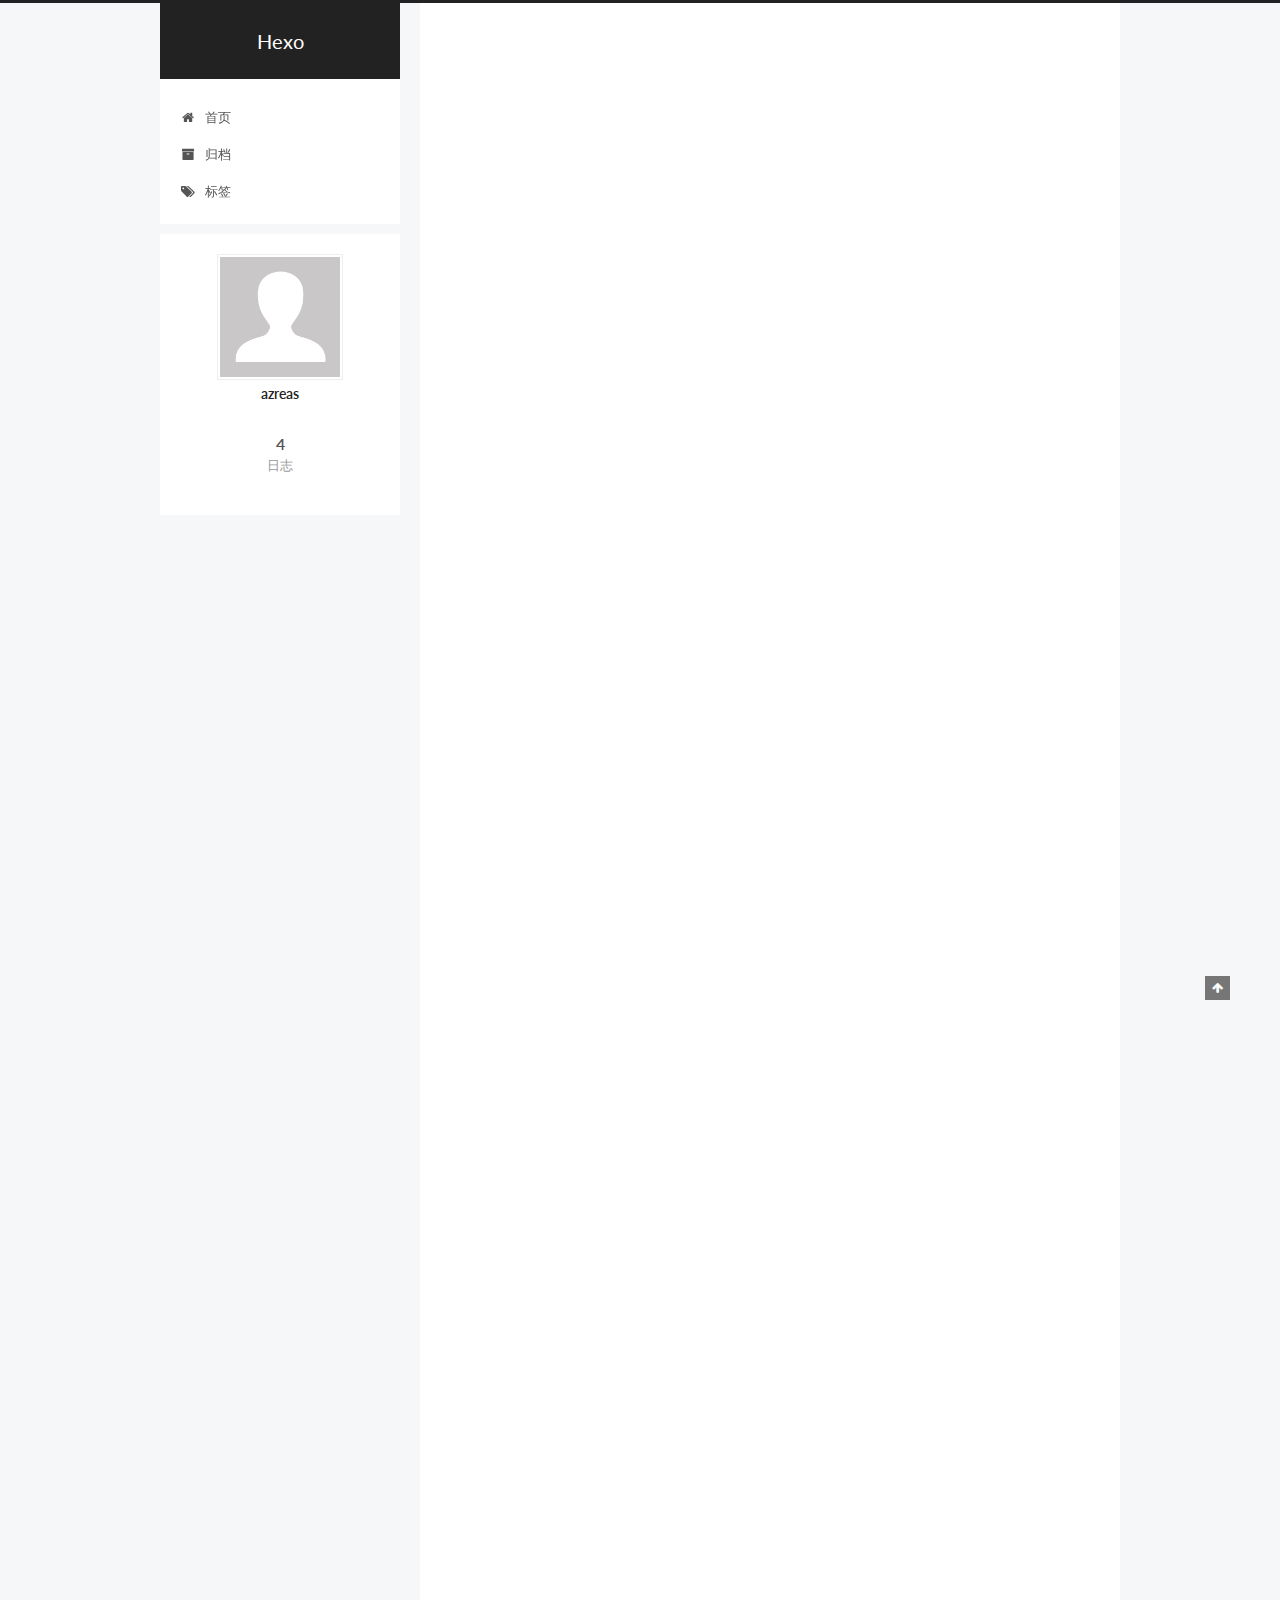
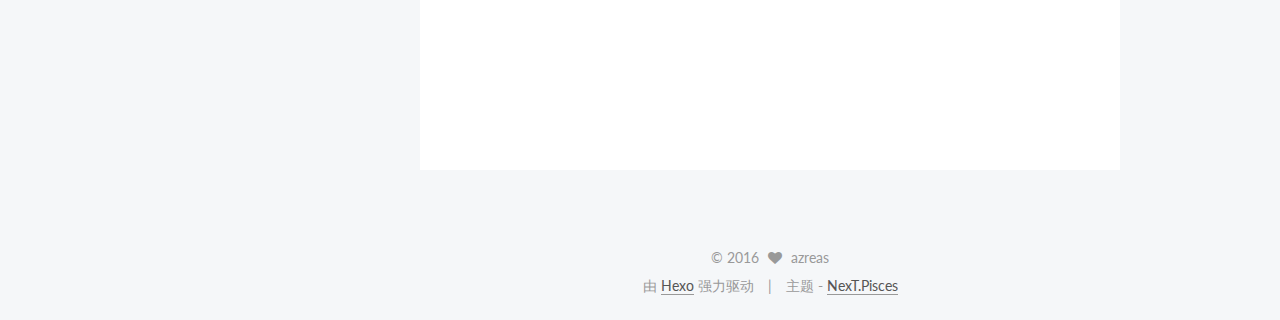
<file: index.html>
<!doctype html>



  


<html class="theme-next pisces use-motion">
<head>
  <meta charset="UTF-8"/>
<meta http-equiv="X-UA-Compatible" content="IE=edge,chrome=1" />
<meta name="viewport" content="width=device-width, initial-scale=1, maximum-scale=1"/>



<meta http-equiv="Cache-Control" content="no-transform" />
<meta http-equiv="Cache-Control" content="no-siteapp" />












  
  
  <link href="/vendors/fancybox/source/jquery.fancybox.css?v=2.1.5" rel="stylesheet" type="text/css" />




  
  
  
  

  
    
    
  

  

  

  

  

  
    
    
    <link href="//fonts.googleapis.com/css?family=Lato:300,300italic,400,400italic,700,700italic&subset=latin,latin-ext" rel="stylesheet" type="text/css">
  






<link href="/vendors/font-awesome/css/font-awesome.min.css?v=4.4.0" rel="stylesheet" type="text/css" />

<link href="/css/main.css?v=5.0.1" rel="stylesheet" type="text/css" />


  <meta name="keywords" content="Hexo, NexT" />








  <link rel="shortcut icon" type="image/x-icon" href="/favicon.ico?v=5.0.1" />






<meta name="description">
<meta property="og:type" content="website">
<meta property="og:title" content="Hexo">
<meta property="og:url" content="http://yoursite.com/index.html">
<meta property="og:site_name" content="Hexo">
<meta property="og:description">
<meta name="twitter:card" content="summary">
<meta name="twitter:title" content="Hexo">
<meta name="twitter:description">



<script type="text/javascript" id="hexo.configuration">
  var NexT = window.NexT || {};
  var CONFIG = {
    scheme: 'Pisces',
    sidebar: {"position":"left","display":"post"},
    fancybox: true,
    motion: true,
    duoshuo: {
      userId: 0,
      author: '博主'
    }
  };
</script>

  <title> Hexo </title>
</head>

<body itemscope itemtype="http://schema.org/WebPage" lang="zh-Hans">

  










  
  
    
  

  <div class="container one-collumn sidebar-position-left 
   page-home 
 ">
    <div class="headband"></div>

    <header id="header" class="header" itemscope itemtype="http://schema.org/WPHeader">
      <div class="header-inner"><div class="site-meta ">
  

  <div class="custom-logo-site-title">
    <a href="/"  class="brand" rel="start">
      <span class="logo-line-before"><i></i></span>
      <span class="site-title">Hexo</span>
      <span class="logo-line-after"><i></i></span>
    </a>
  </div>
  <p class="site-subtitle"></p>
</div>

<div class="site-nav-toggle">
  <button>
    <span class="btn-bar"></span>
    <span class="btn-bar"></span>
    <span class="btn-bar"></span>
  </button>
</div>

<nav class="site-nav">
  

  
    <ul id="menu" class="menu">
      
        
        <li class="menu-item menu-item-home">
          <a href="/" rel="section">
            
              <i class="menu-item-icon fa fa-fw fa-home"></i> <br />
            
            首页
          </a>
        </li>
      
        
        <li class="menu-item menu-item-archives">
          <a href="/archives" rel="section">
            
              <i class="menu-item-icon fa fa-fw fa-archive"></i> <br />
            
            归档
          </a>
        </li>
      
        
        <li class="menu-item menu-item-tags">
          <a href="/tags" rel="section">
            
              <i class="menu-item-icon fa fa-fw fa-tags"></i> <br />
            
            标签
          </a>
        </li>
      

      
    </ul>
  

  
</nav>

 </div>
    </header>

    <main id="main" class="main">
      <div class="main-inner">
        <div class="content-wrap">
          <div id="content" class="content">
            
  <section id="posts" class="posts-expand">
    
      

  
  

  
  
  

  <article class="post post-type-normal " itemscope itemtype="http://schema.org/Article">

    
      <header class="post-header">

        
        
          <h1 class="post-title" itemprop="name headline">
            
            
              
                
                <a class="post-title-link" href="/2016/05/26/ggfly/" itemprop="url">
                  ggfly
                </a>
              
            
          </h1>
        

        <div class="post-meta">
          <span class="post-time">
            <span class="post-meta-item-icon">
              <i class="fa fa-calendar-o"></i>
            </span>
            <span class="post-meta-item-text">发表于</span>
            <time itemprop="dateCreated" datetime="2016-05-26T16:29:11+08:00" content="2016-05-26">
              2016-05-26
            </time>
          </span>

          

          
            
          

          

          
          

          
        </div>
      </header>
    


    <div class="post-body" itemprop="articleBody">

      
      

      
        
          
            
          
        
      
    </div>

    <div>
      
    </div>

    <div>
      
    </div>

    <footer class="post-footer">
      

      

      
      
        <div class="post-eof"></div>
      
    </footer>
  </article>


    
      

  
  

  
  
  

  <article class="post post-type-normal " itemscope itemtype="http://schema.org/Article">

    
      <header class="post-header">

        
        
          <h1 class="post-title" itemprop="name headline">
            
            
              
                
                <a class="post-title-link" href="/2016/05/26/docker/" itemprop="url">
                  docker
                </a>
              
            
          </h1>
        

        <div class="post-meta">
          <span class="post-time">
            <span class="post-meta-item-icon">
              <i class="fa fa-calendar-o"></i>
            </span>
            <span class="post-meta-item-text">发表于</span>
            <time itemprop="dateCreated" datetime="2016-05-26T16:24:26+08:00" content="2016-05-26">
              2016-05-26
            </time>
          </span>

          

          
            
          

          

          
          

          
        </div>
      </header>
    


    <div class="post-body" itemprop="articleBody">

      
      

      
        
          
            
          
        
      
    </div>

    <div>
      
    </div>

    <div>
      
    </div>

    <footer class="post-footer">
      

      

      
      
        <div class="post-eof"></div>
      
    </footer>
  </article>


    
      

  
  

  
  
  

  <article class="post post-type-normal " itemscope itemtype="http://schema.org/Article">

    
      <header class="post-header">

        
        
          <h1 class="post-title" itemprop="name headline">
            
            
              
                
                <a class="post-title-link" href="/2016/05/26/new-post/" itemprop="url">
                  new post
                </a>
              
            
          </h1>
        

        <div class="post-meta">
          <span class="post-time">
            <span class="post-meta-item-icon">
              <i class="fa fa-calendar-o"></i>
            </span>
            <span class="post-meta-item-text">发表于</span>
            <time itemprop="dateCreated" datetime="2016-05-26T14:11:54+08:00" content="2016-05-26">
              2016-05-26
            </time>
          </span>

          

          
            
          

          

          
          

          
        </div>
      </header>
    


    <div class="post-body" itemprop="articleBody">

      
      

      
        
          
            
          
        
      
    </div>

    <div>
      
    </div>

    <div>
      
    </div>

    <footer class="post-footer">
      

      

      
      
        <div class="post-eof"></div>
      
    </footer>
  </article>


    
      

  
  

  
  
  

  <article class="post post-type-normal " itemscope itemtype="http://schema.org/Article">

    
      <header class="post-header">

        
        
          <h1 class="post-title" itemprop="name headline">
            
            
              
                
                <a class="post-title-link" href="/2016/05/26/hello-world/" itemprop="url">
                  Hello World
                </a>
              
            
          </h1>
        

        <div class="post-meta">
          <span class="post-time">
            <span class="post-meta-item-icon">
              <i class="fa fa-calendar-o"></i>
            </span>
            <span class="post-meta-item-text">发表于</span>
            <time itemprop="dateCreated" datetime="2016-05-26T12:06:40+08:00" content="2016-05-26">
              2016-05-26
            </time>
          </span>

          

          
            
          

          

          
          

          
        </div>
      </header>
    


    <div class="post-body" itemprop="articleBody">

      
      

      
        
          
            <p>Welcome to <a href="https://hexo.io/" target="_blank" rel="external">Hexo</a>! This is your very first post. Check <a href="https://hexo.io/docs/" target="_blank" rel="external">documentation</a> for more info. If you get any problems when using Hexo, you can find the answer in <a href="https://hexo.io/docs/troubleshooting.html" target="_blank" rel="external">troubleshooting</a> or you can ask me on <a href="https://github.com/hexojs/hexo/issues" target="_blank" rel="external">GitHub</a>.</p>
<h2 id="Quick-Start"><a href="#Quick-Start" class="headerlink" title="Quick Start"></a>Quick Start</h2><h3 id="Create-a-new-post"><a href="#Create-a-new-post" class="headerlink" title="Create a new post"></a>Create a new post</h3><figure class="highlight bash"><table><tr><td class="gutter"><pre><span class="line">1</span><br></pre></td><td class="code"><pre><span class="line">$ hexo new <span class="string">"My New Post"</span></span><br></pre></td></tr></table></figure>
<p>More info: <a href="https://hexo.io/docs/writing.html" target="_blank" rel="external">Writing</a></p>
<h3 id="Run-server"><a href="#Run-server" class="headerlink" title="Run server"></a>Run server</h3><figure class="highlight bash"><table><tr><td class="gutter"><pre><span class="line">1</span><br></pre></td><td class="code"><pre><span class="line">$ hexo server</span><br></pre></td></tr></table></figure>
<p>More info: <a href="https://hexo.io/docs/server.html" target="_blank" rel="external">Server</a></p>
<h3 id="Generate-static-files"><a href="#Generate-static-files" class="headerlink" title="Generate static files"></a>Generate static files</h3><figure class="highlight bash"><table><tr><td class="gutter"><pre><span class="line">1</span><br></pre></td><td class="code"><pre><span class="line">$ hexo generate</span><br></pre></td></tr></table></figure>
<p>More info: <a href="https://hexo.io/docs/generating.html" target="_blank" rel="external">Generating</a></p>
<h3 id="Deploy-to-remote-sites"><a href="#Deploy-to-remote-sites" class="headerlink" title="Deploy to remote sites"></a>Deploy to remote sites</h3><figure class="highlight bash"><table><tr><td class="gutter"><pre><span class="line">1</span><br></pre></td><td class="code"><pre><span class="line">$ hexo deploy</span><br></pre></td></tr></table></figure>
<p>More info: <a href="https://hexo.io/docs/deployment.html" target="_blank" rel="external">Deployment</a></p>

          
        
      
    </div>

    <div>
      
    </div>

    <div>
      
    </div>

    <footer class="post-footer">
      

      

      
      
        <div class="post-eof"></div>
      
    </footer>
  </article>


    
  </section>

  


          </div>
          


          

        </div>
        
          
  
  <div class="sidebar-toggle">
    <div class="sidebar-toggle-line-wrap">
      <span class="sidebar-toggle-line sidebar-toggle-line-first"></span>
      <span class="sidebar-toggle-line sidebar-toggle-line-middle"></span>
      <span class="sidebar-toggle-line sidebar-toggle-line-last"></span>
    </div>
  </div>

  <aside id="sidebar" class="sidebar">
    <div class="sidebar-inner">

      

      

      <section class="site-overview sidebar-panel  sidebar-panel-active ">
        <div class="site-author motion-element" itemprop="author" itemscope itemtype="http://schema.org/Person">
          <img class="site-author-image" itemprop="image"
               src="/images/avatar.gif"
               alt="azreas" />
          <p class="site-author-name" itemprop="name">azreas</p>
          <p class="site-description motion-element" itemprop="description"></p>
        </div>
        <nav class="site-state motion-element">
          <div class="site-state-item site-state-posts">
            <a href="/archives">
              <span class="site-state-item-count">4</span>
              <span class="site-state-item-name">日志</span>
            </a>
          </div>

          

          

        </nav>

        

        <div class="links-of-author motion-element">
          
        </div>

        
        

        
        

      </section>

      

    </div>
  </aside>


        
      </div>
    </main>

    <footer id="footer" class="footer">
      <div class="footer-inner">
        <div class="copyright" >
  
  &copy; 
  <span itemprop="copyrightYear">2016</span>
  <span class="with-love">
    <i class="fa fa-heart"></i>
  </span>
  <span class="author" itemprop="copyrightHolder">azreas</span>
</div>

<div class="powered-by">
  由 <a class="theme-link" href="http://hexo.io">Hexo</a> 强力驱动
</div>

<div class="theme-info">
  主题 -
  <a class="theme-link" href="https://github.com/iissnan/hexo-theme-next">
    NexT.Pisces
  </a>
</div>

        

        
      </div>
    </footer>

    <div class="back-to-top">
      <i class="fa fa-arrow-up"></i>
    </div>
  </div>

  

<script type="text/javascript">
  if (Object.prototype.toString.call(window.Promise) !== '[object Function]') {
    window.Promise = null;
  }
</script>









  



  
  <script type="text/javascript" src="/vendors/jquery/index.js?v=2.1.3"></script>

  
  <script type="text/javascript" src="/vendors/fastclick/lib/fastclick.min.js?v=1.0.6"></script>

  
  <script type="text/javascript" src="/vendors/jquery_lazyload/jquery.lazyload.js?v=1.9.7"></script>

  
  <script type="text/javascript" src="/vendors/velocity/velocity.min.js?v=1.2.1"></script>

  
  <script type="text/javascript" src="/vendors/velocity/velocity.ui.min.js?v=1.2.1"></script>

  
  <script type="text/javascript" src="/vendors/fancybox/source/jquery.fancybox.pack.js?v=2.1.5"></script>


  


  <script type="text/javascript" src="/js/src/utils.js?v=5.0.1"></script>

  <script type="text/javascript" src="/js/src/motion.js?v=5.0.1"></script>



  
  


  <script type="text/javascript" src="/js/src/affix.js?v=5.0.1"></script>

  <script type="text/javascript" src="/js/src/schemes/pisces.js?v=5.0.1"></script>



  

  


  <script type="text/javascript" src="/js/src/bootstrap.js?v=5.0.1"></script>



  



  



  
  
  

  

  

</body>
</html>
</file>
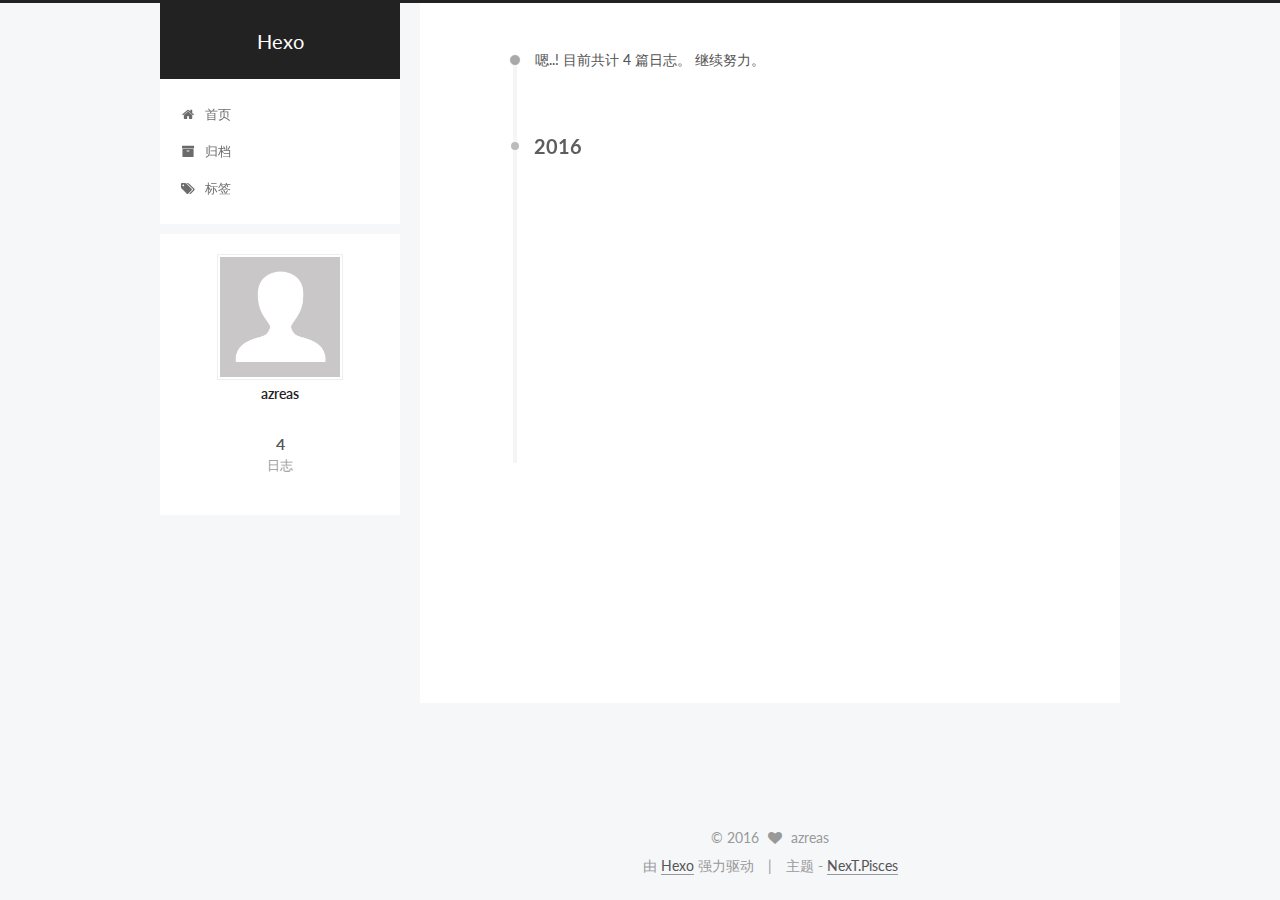
<file: archives/index.html>
<!doctype html>



  


<html class="theme-next pisces use-motion">
<head>
  <meta charset="UTF-8"/>
<meta http-equiv="X-UA-Compatible" content="IE=edge,chrome=1" />
<meta name="viewport" content="width=device-width, initial-scale=1, maximum-scale=1"/>



<meta http-equiv="Cache-Control" content="no-transform" />
<meta http-equiv="Cache-Control" content="no-siteapp" />












  
  
  <link href="/vendors/fancybox/source/jquery.fancybox.css?v=2.1.5" rel="stylesheet" type="text/css" />




  
  
  
  

  
    
    
  

  

  

  

  

  
    
    
    <link href="//fonts.googleapis.com/css?family=Lato:300,300italic,400,400italic,700,700italic&subset=latin,latin-ext" rel="stylesheet" type="text/css">
  






<link href="/vendors/font-awesome/css/font-awesome.min.css?v=4.4.0" rel="stylesheet" type="text/css" />

<link href="/css/main.css?v=5.0.1" rel="stylesheet" type="text/css" />


  <meta name="keywords" content="Hexo, NexT" />








  <link rel="shortcut icon" type="image/x-icon" href="/favicon.ico?v=5.0.1" />






<meta name="description">
<meta property="og:type" content="website">
<meta property="og:title" content="Hexo">
<meta property="og:url" content="http://yoursite.com/archives/index.html">
<meta property="og:site_name" content="Hexo">
<meta property="og:description">
<meta name="twitter:card" content="summary">
<meta name="twitter:title" content="Hexo">
<meta name="twitter:description">



<script type="text/javascript" id="hexo.configuration">
  var NexT = window.NexT || {};
  var CONFIG = {
    scheme: 'Pisces',
    sidebar: {"position":"left","display":"post"},
    fancybox: true,
    motion: true,
    duoshuo: {
      userId: 0,
      author: '博主'
    }
  };
</script>

  <title> 归档 | Hexo </title>
</head>

<body itemscope itemtype="http://schema.org/WebPage" lang="zh-Hans">

  










  
  
    
  

  <div class="container one-collumn sidebar-position-left  page-archive  ">
    <div class="headband"></div>

    <header id="header" class="header" itemscope itemtype="http://schema.org/WPHeader">
      <div class="header-inner"><div class="site-meta ">
  

  <div class="custom-logo-site-title">
    <a href="/"  class="brand" rel="start">
      <span class="logo-line-before"><i></i></span>
      <span class="site-title">Hexo</span>
      <span class="logo-line-after"><i></i></span>
    </a>
  </div>
  <p class="site-subtitle"></p>
</div>

<div class="site-nav-toggle">
  <button>
    <span class="btn-bar"></span>
    <span class="btn-bar"></span>
    <span class="btn-bar"></span>
  </button>
</div>

<nav class="site-nav">
  

  
    <ul id="menu" class="menu">
      
        
        <li class="menu-item menu-item-home">
          <a href="/" rel="section">
            
              <i class="menu-item-icon fa fa-fw fa-home"></i> <br />
            
            首页
          </a>
        </li>
      
        
        <li class="menu-item menu-item-archives">
          <a href="/archives" rel="section">
            
              <i class="menu-item-icon fa fa-fw fa-archive"></i> <br />
            
            归档
          </a>
        </li>
      
        
        <li class="menu-item menu-item-tags">
          <a href="/tags" rel="section">
            
              <i class="menu-item-icon fa fa-fw fa-tags"></i> <br />
            
            标签
          </a>
        </li>
      

      
    </ul>
  

  
</nav>

 </div>
    </header>

    <main id="main" class="main">
      <div class="main-inner">
        <div class="content-wrap">
          <div id="content" class="content">
            

  <section id="posts" class="posts-collapse">
    <span class="archive-move-on"></span>

    <span class="archive-page-counter">
      
      
      
        
      
      嗯..! 目前共计 4 篇日志。 继续努力。
    </span>

    

      
      
      

      
        
        <div class="collection-title">
          <h2 class="archive-year motion-element" id="archive-year-2016">2016</h2>
        </div>
      
      

      

  <article class="post post-type-normal" itemscope itemtype="http://schema.org/Article">
    <header class="post-header">

      <h1 class="post-title">
        
            <a class="post-title-link" href="/2016/05/26/ggfly/" itemprop="url">
              
                <span itemprop="name">ggfly</span>
              
            </a>
        
      </h1>

      <div class="post-meta">
        <time class="post-time" itemprop="dateCreated"
              datetime="2016-05-26T16:29:11+08:00"
              content="2016-05-26" >
          05-26
        </time>
      </div>

    </header>
  </article>



    

      
      
      

      
      

      

  <article class="post post-type-normal" itemscope itemtype="http://schema.org/Article">
    <header class="post-header">

      <h1 class="post-title">
        
            <a class="post-title-link" href="/2016/05/26/docker/" itemprop="url">
              
                <span itemprop="name">docker</span>
              
            </a>
        
      </h1>

      <div class="post-meta">
        <time class="post-time" itemprop="dateCreated"
              datetime="2016-05-26T16:24:26+08:00"
              content="2016-05-26" >
          05-26
        </time>
      </div>

    </header>
  </article>



    

      
      
      

      
      

      

  <article class="post post-type-normal" itemscope itemtype="http://schema.org/Article">
    <header class="post-header">

      <h1 class="post-title">
        
            <a class="post-title-link" href="/2016/05/26/new-post/" itemprop="url">
              
                <span itemprop="name">new post</span>
              
            </a>
        
      </h1>

      <div class="post-meta">
        <time class="post-time" itemprop="dateCreated"
              datetime="2016-05-26T14:11:54+08:00"
              content="2016-05-26" >
          05-26
        </time>
      </div>

    </header>
  </article>



    

      
      
      

      
      

      

  <article class="post post-type-normal" itemscope itemtype="http://schema.org/Article">
    <header class="post-header">

      <h1 class="post-title">
        
            <a class="post-title-link" href="/2016/05/26/hello-world/" itemprop="url">
              
                <span itemprop="name">Hello World</span>
              
            </a>
        
      </h1>

      <div class="post-meta">
        <time class="post-time" itemprop="dateCreated"
              datetime="2016-05-26T12:06:40+08:00"
              content="2016-05-26" >
          05-26
        </time>
      </div>

    </header>
  </article>



    

  </section>

  



          </div>
          


          

        </div>
        
          
  
  <div class="sidebar-toggle">
    <div class="sidebar-toggle-line-wrap">
      <span class="sidebar-toggle-line sidebar-toggle-line-first"></span>
      <span class="sidebar-toggle-line sidebar-toggle-line-middle"></span>
      <span class="sidebar-toggle-line sidebar-toggle-line-last"></span>
    </div>
  </div>

  <aside id="sidebar" class="sidebar">
    <div class="sidebar-inner">

      

      

      <section class="site-overview sidebar-panel  sidebar-panel-active ">
        <div class="site-author motion-element" itemprop="author" itemscope itemtype="http://schema.org/Person">
          <img class="site-author-image" itemprop="image"
               src="/images/avatar.gif"
               alt="azreas" />
          <p class="site-author-name" itemprop="name">azreas</p>
          <p class="site-description motion-element" itemprop="description"></p>
        </div>
        <nav class="site-state motion-element">
          <div class="site-state-item site-state-posts">
            <a href="/archives">
              <span class="site-state-item-count">4</span>
              <span class="site-state-item-name">日志</span>
            </a>
          </div>

          

          

        </nav>

        

        <div class="links-of-author motion-element">
          
        </div>

        
        

        
        

      </section>

      

    </div>
  </aside>


        
      </div>
    </main>

    <footer id="footer" class="footer">
      <div class="footer-inner">
        <div class="copyright" >
  
  &copy; 
  <span itemprop="copyrightYear">2016</span>
  <span class="with-love">
    <i class="fa fa-heart"></i>
  </span>
  <span class="author" itemprop="copyrightHolder">azreas</span>
</div>

<div class="powered-by">
  由 <a class="theme-link" href="http://hexo.io">Hexo</a> 强力驱动
</div>

<div class="theme-info">
  主题 -
  <a class="theme-link" href="https://github.com/iissnan/hexo-theme-next">
    NexT.Pisces
  </a>
</div>

        

        
      </div>
    </footer>

    <div class="back-to-top">
      <i class="fa fa-arrow-up"></i>
    </div>
  </div>

  

<script type="text/javascript">
  if (Object.prototype.toString.call(window.Promise) !== '[object Function]') {
    window.Promise = null;
  }
</script>









  



  
  <script type="text/javascript" src="/vendors/jquery/index.js?v=2.1.3"></script>

  
  <script type="text/javascript" src="/vendors/fastclick/lib/fastclick.min.js?v=1.0.6"></script>

  
  <script type="text/javascript" src="/vendors/jquery_lazyload/jquery.lazyload.js?v=1.9.7"></script>

  
  <script type="text/javascript" src="/vendors/velocity/velocity.min.js?v=1.2.1"></script>

  
  <script type="text/javascript" src="/vendors/velocity/velocity.ui.min.js?v=1.2.1"></script>

  
  <script type="text/javascript" src="/vendors/fancybox/source/jquery.fancybox.pack.js?v=2.1.5"></script>


  


  <script type="text/javascript" src="/js/src/utils.js?v=5.0.1"></script>

  <script type="text/javascript" src="/js/src/motion.js?v=5.0.1"></script>



  
  


  <script type="text/javascript" src="/js/src/affix.js?v=5.0.1"></script>

  <script type="text/javascript" src="/js/src/schemes/pisces.js?v=5.0.1"></script>



  
  
    <script type="text/javascript" id="motion.page.archive">
      $('.archive-year').velocity('transition.slideLeftIn');
    </script>
  


  


  <script type="text/javascript" src="/js/src/bootstrap.js?v=5.0.1"></script>



  



  



  
  
  

  

  

</body>
</html>
</file>
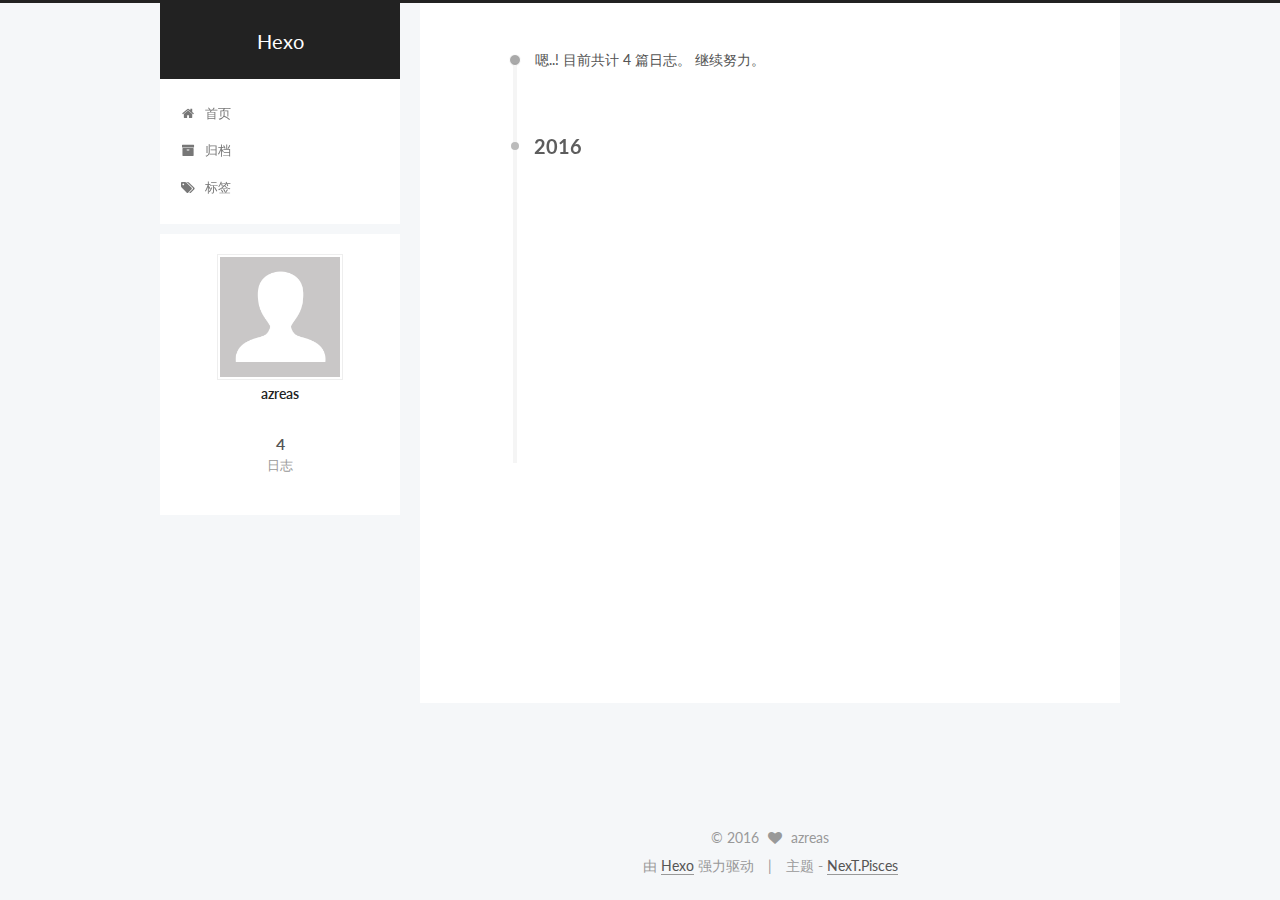
<file: archives/2016/index.html>
<!doctype html>



  


<html class="theme-next pisces use-motion">
<head>
  <meta charset="UTF-8"/>
<meta http-equiv="X-UA-Compatible" content="IE=edge,chrome=1" />
<meta name="viewport" content="width=device-width, initial-scale=1, maximum-scale=1"/>



<meta http-equiv="Cache-Control" content="no-transform" />
<meta http-equiv="Cache-Control" content="no-siteapp" />












  
  
  <link href="/vendors/fancybox/source/jquery.fancybox.css?v=2.1.5" rel="stylesheet" type="text/css" />




  
  
  
  

  
    
    
  

  

  

  

  

  
    
    
    <link href="//fonts.googleapis.com/css?family=Lato:300,300italic,400,400italic,700,700italic&subset=latin,latin-ext" rel="stylesheet" type="text/css">
  






<link href="/vendors/font-awesome/css/font-awesome.min.css?v=4.4.0" rel="stylesheet" type="text/css" />

<link href="/css/main.css?v=5.0.1" rel="stylesheet" type="text/css" />


  <meta name="keywords" content="Hexo, NexT" />








  <link rel="shortcut icon" type="image/x-icon" href="/favicon.ico?v=5.0.1" />






<meta name="description">
<meta property="og:type" content="website">
<meta property="og:title" content="Hexo">
<meta property="og:url" content="http://yoursite.com/archives/2016/index.html">
<meta property="og:site_name" content="Hexo">
<meta property="og:description">
<meta name="twitter:card" content="summary">
<meta name="twitter:title" content="Hexo">
<meta name="twitter:description">



<script type="text/javascript" id="hexo.configuration">
  var NexT = window.NexT || {};
  var CONFIG = {
    scheme: 'Pisces',
    sidebar: {"position":"left","display":"post"},
    fancybox: true,
    motion: true,
    duoshuo: {
      userId: 0,
      author: '博主'
    }
  };
</script>

  <title> 归档 | Hexo </title>
</head>

<body itemscope itemtype="http://schema.org/WebPage" lang="zh-Hans">

  










  
  
    
  

  <div class="container one-collumn sidebar-position-left  page-archive  ">
    <div class="headband"></div>

    <header id="header" class="header" itemscope itemtype="http://schema.org/WPHeader">
      <div class="header-inner"><div class="site-meta ">
  

  <div class="custom-logo-site-title">
    <a href="/"  class="brand" rel="start">
      <span class="logo-line-before"><i></i></span>
      <span class="site-title">Hexo</span>
      <span class="logo-line-after"><i></i></span>
    </a>
  </div>
  <p class="site-subtitle"></p>
</div>

<div class="site-nav-toggle">
  <button>
    <span class="btn-bar"></span>
    <span class="btn-bar"></span>
    <span class="btn-bar"></span>
  </button>
</div>

<nav class="site-nav">
  

  
    <ul id="menu" class="menu">
      
        
        <li class="menu-item menu-item-home">
          <a href="/" rel="section">
            
              <i class="menu-item-icon fa fa-fw fa-home"></i> <br />
            
            首页
          </a>
        </li>
      
        
        <li class="menu-item menu-item-archives">
          <a href="/archives" rel="section">
            
              <i class="menu-item-icon fa fa-fw fa-archive"></i> <br />
            
            归档
          </a>
        </li>
      
        
        <li class="menu-item menu-item-tags">
          <a href="/tags" rel="section">
            
              <i class="menu-item-icon fa fa-fw fa-tags"></i> <br />
            
            标签
          </a>
        </li>
      

      
    </ul>
  

  
</nav>

 </div>
    </header>

    <main id="main" class="main">
      <div class="main-inner">
        <div class="content-wrap">
          <div id="content" class="content">
            

  <section id="posts" class="posts-collapse">
    <span class="archive-move-on"></span>

    <span class="archive-page-counter">
      
      
      
        
      
      嗯..! 目前共计 4 篇日志。 继续努力。
    </span>

    

      
      
      

      
        
        <div class="collection-title">
          <h2 class="archive-year motion-element" id="archive-year-2016">2016</h2>
        </div>
      
      

      

  <article class="post post-type-normal" itemscope itemtype="http://schema.org/Article">
    <header class="post-header">

      <h1 class="post-title">
        
            <a class="post-title-link" href="/2016/05/26/ggfly/" itemprop="url">
              
                <span itemprop="name">ggfly</span>
              
            </a>
        
      </h1>

      <div class="post-meta">
        <time class="post-time" itemprop="dateCreated"
              datetime="2016-05-26T16:29:11+08:00"
              content="2016-05-26" >
          05-26
        </time>
      </div>

    </header>
  </article>



    

      
      
      

      
      

      

  <article class="post post-type-normal" itemscope itemtype="http://schema.org/Article">
    <header class="post-header">

      <h1 class="post-title">
        
            <a class="post-title-link" href="/2016/05/26/docker/" itemprop="url">
              
                <span itemprop="name">docker</span>
              
            </a>
        
      </h1>

      <div class="post-meta">
        <time class="post-time" itemprop="dateCreated"
              datetime="2016-05-26T16:24:26+08:00"
              content="2016-05-26" >
          05-26
        </time>
      </div>

    </header>
  </article>



    

      
      
      

      
      

      

  <article class="post post-type-normal" itemscope itemtype="http://schema.org/Article">
    <header class="post-header">

      <h1 class="post-title">
        
            <a class="post-title-link" href="/2016/05/26/new-post/" itemprop="url">
              
                <span itemprop="name">new post</span>
              
            </a>
        
      </h1>

      <div class="post-meta">
        <time class="post-time" itemprop="dateCreated"
              datetime="2016-05-26T14:11:54+08:00"
              content="2016-05-26" >
          05-26
        </time>
      </div>

    </header>
  </article>



    

      
      
      

      
      

      

  <article class="post post-type-normal" itemscope itemtype="http://schema.org/Article">
    <header class="post-header">

      <h1 class="post-title">
        
            <a class="post-title-link" href="/2016/05/26/hello-world/" itemprop="url">
              
                <span itemprop="name">Hello World</span>
              
            </a>
        
      </h1>

      <div class="post-meta">
        <time class="post-time" itemprop="dateCreated"
              datetime="2016-05-26T12:06:40+08:00"
              content="2016-05-26" >
          05-26
        </time>
      </div>

    </header>
  </article>



    

  </section>

  



          </div>
          


          

        </div>
        
          
  
  <div class="sidebar-toggle">
    <div class="sidebar-toggle-line-wrap">
      <span class="sidebar-toggle-line sidebar-toggle-line-first"></span>
      <span class="sidebar-toggle-line sidebar-toggle-line-middle"></span>
      <span class="sidebar-toggle-line sidebar-toggle-line-last"></span>
    </div>
  </div>

  <aside id="sidebar" class="sidebar">
    <div class="sidebar-inner">

      

      

      <section class="site-overview sidebar-panel  sidebar-panel-active ">
        <div class="site-author motion-element" itemprop="author" itemscope itemtype="http://schema.org/Person">
          <img class="site-author-image" itemprop="image"
               src="/images/avatar.gif"
               alt="azreas" />
          <p class="site-author-name" itemprop="name">azreas</p>
          <p class="site-description motion-element" itemprop="description"></p>
        </div>
        <nav class="site-state motion-element">
          <div class="site-state-item site-state-posts">
            <a href="/archives">
              <span class="site-state-item-count">4</span>
              <span class="site-state-item-name">日志</span>
            </a>
          </div>

          

          

        </nav>

        

        <div class="links-of-author motion-element">
          
        </div>

        
        

        
        

      </section>

      

    </div>
  </aside>


        
      </div>
    </main>

    <footer id="footer" class="footer">
      <div class="footer-inner">
        <div class="copyright" >
  
  &copy; 
  <span itemprop="copyrightYear">2016</span>
  <span class="with-love">
    <i class="fa fa-heart"></i>
  </span>
  <span class="author" itemprop="copyrightHolder">azreas</span>
</div>

<div class="powered-by">
  由 <a class="theme-link" href="http://hexo.io">Hexo</a> 强力驱动
</div>

<div class="theme-info">
  主题 -
  <a class="theme-link" href="https://github.com/iissnan/hexo-theme-next">
    NexT.Pisces
  </a>
</div>

        

        
      </div>
    </footer>

    <div class="back-to-top">
      <i class="fa fa-arrow-up"></i>
    </div>
  </div>

  

<script type="text/javascript">
  if (Object.prototype.toString.call(window.Promise) !== '[object Function]') {
    window.Promise = null;
  }
</script>









  



  
  <script type="text/javascript" src="/vendors/jquery/index.js?v=2.1.3"></script>

  
  <script type="text/javascript" src="/vendors/fastclick/lib/fastclick.min.js?v=1.0.6"></script>

  
  <script type="text/javascript" src="/vendors/jquery_lazyload/jquery.lazyload.js?v=1.9.7"></script>

  
  <script type="text/javascript" src="/vendors/velocity/velocity.min.js?v=1.2.1"></script>

  
  <script type="text/javascript" src="/vendors/velocity/velocity.ui.min.js?v=1.2.1"></script>

  
  <script type="text/javascript" src="/vendors/fancybox/source/jquery.fancybox.pack.js?v=2.1.5"></script>


  


  <script type="text/javascript" src="/js/src/utils.js?v=5.0.1"></script>

  <script type="text/javascript" src="/js/src/motion.js?v=5.0.1"></script>



  
  


  <script type="text/javascript" src="/js/src/affix.js?v=5.0.1"></script>

  <script type="text/javascript" src="/js/src/schemes/pisces.js?v=5.0.1"></script>



  
  
    <script type="text/javascript" id="motion.page.archive">
      $('.archive-year').velocity('transition.slideLeftIn');
    </script>
  


  


  <script type="text/javascript" src="/js/src/bootstrap.js?v=5.0.1"></script>



  



  



  
  
  

  

  

</body>
</html>
</file>
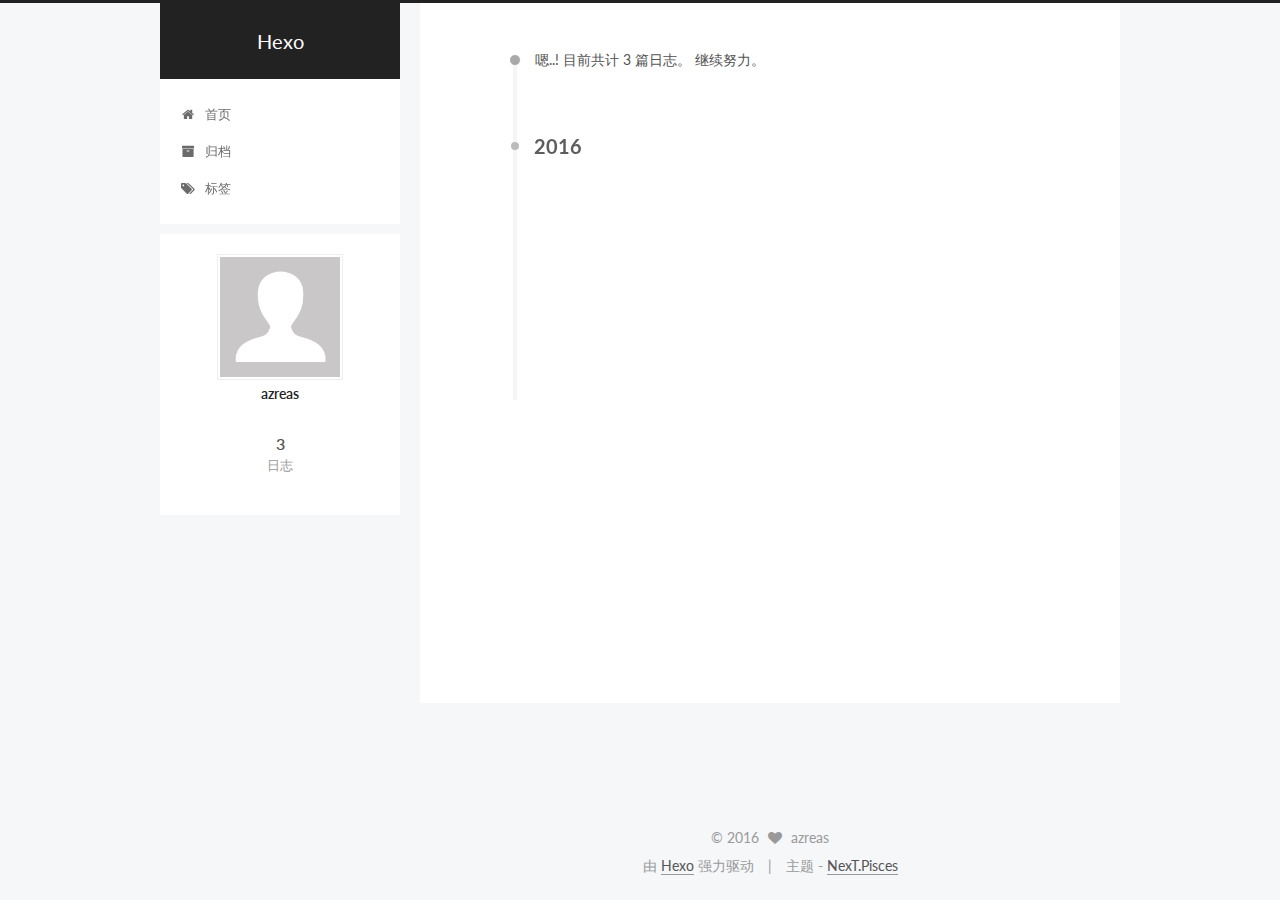
<file: archives/2016/05/index.html>
<!doctype html>



  


<html class="theme-next pisces use-motion">
<head>
  <meta charset="UTF-8"/>
<meta http-equiv="X-UA-Compatible" content="IE=edge,chrome=1" />
<meta name="viewport" content="width=device-width, initial-scale=1, maximum-scale=1"/>



<meta http-equiv="Cache-Control" content="no-transform" />
<meta http-equiv="Cache-Control" content="no-siteapp" />












  
  
  <link href="/vendors/fancybox/source/jquery.fancybox.css?v=2.1.5" rel="stylesheet" type="text/css" />




  
  
  
  

  
    
    
  

  

  

  

  

  
    
    
    <link href="//fonts.googleapis.com/css?family=Lato:300,300italic,400,400italic,700,700italic&subset=latin,latin-ext" rel="stylesheet" type="text/css">
  






<link href="/vendors/font-awesome/css/font-awesome.min.css?v=4.4.0" rel="stylesheet" type="text/css" />

<link href="/css/main.css?v=5.0.1" rel="stylesheet" type="text/css" />


  <meta name="keywords" content="Hexo, NexT" />








  <link rel="shortcut icon" type="image/x-icon" href="/favicon.ico?v=5.0.1" />






<meta name="description">
<meta property="og:type" content="website">
<meta property="og:title" content="Hexo">
<meta property="og:url" content="http://yoursite.com/archives/2016/05/index.html">
<meta property="og:site_name" content="Hexo">
<meta property="og:description">
<meta name="twitter:card" content="summary">
<meta name="twitter:title" content="Hexo">
<meta name="twitter:description">



<script type="text/javascript" id="hexo.configuration">
  var NexT = window.NexT || {};
  var CONFIG = {
    scheme: 'Pisces',
    sidebar: {"position":"left","display":"post"},
    fancybox: true,
    motion: true,
    duoshuo: {
      userId: 0,
      author: '博主'
    }
  };
</script>

  <title> 归档 | Hexo </title>
</head>

<body itemscope itemtype="http://schema.org/WebPage" lang="zh-Hans">

  










  
  
    
  

  <div class="container one-collumn sidebar-position-left  page-archive  ">
    <div class="headband"></div>

    <header id="header" class="header" itemscope itemtype="http://schema.org/WPHeader">
      <div class="header-inner"><div class="site-meta ">
  

  <div class="custom-logo-site-title">
    <a href="/"  class="brand" rel="start">
      <span class="logo-line-before"><i></i></span>
      <span class="site-title">Hexo</span>
      <span class="logo-line-after"><i></i></span>
    </a>
  </div>
  <p class="site-subtitle"></p>
</div>

<div class="site-nav-toggle">
  <button>
    <span class="btn-bar"></span>
    <span class="btn-bar"></span>
    <span class="btn-bar"></span>
  </button>
</div>

<nav class="site-nav">
  

  
    <ul id="menu" class="menu">
      
        
        <li class="menu-item menu-item-home">
          <a href="/" rel="section">
            
              <i class="menu-item-icon fa fa-fw fa-home"></i> <br />
            
            首页
          </a>
        </li>
      
        
        <li class="menu-item menu-item-archives">
          <a href="/archives" rel="section">
            
              <i class="menu-item-icon fa fa-fw fa-archive"></i> <br />
            
            归档
          </a>
        </li>
      
        
        <li class="menu-item menu-item-tags">
          <a href="/tags" rel="section">
            
              <i class="menu-item-icon fa fa-fw fa-tags"></i> <br />
            
            标签
          </a>
        </li>
      

      
    </ul>
  

  
</nav>

 </div>
    </header>

    <main id="main" class="main">
      <div class="main-inner">
        <div class="content-wrap">
          <div id="content" class="content">
            

  <section id="posts" class="posts-collapse">
    <span class="archive-move-on"></span>

    <span class="archive-page-counter">
      
      
      
        
      
      嗯..! 目前共计 3 篇日志。 继续努力。
    </span>

    

      
      
      

      
        
        <div class="collection-title">
          <h2 class="archive-year motion-element" id="archive-year-2016">2016</h2>
        </div>
      
      

      

  <article class="post post-type-normal" itemscope itemtype="http://schema.org/Article">
    <header class="post-header">

      <h1 class="post-title">
        
            <a class="post-title-link" href="/2016/05/26/docker/" itemprop="url">
              
                <span itemprop="name">docker</span>
              
            </a>
        
      </h1>

      <div class="post-meta">
        <time class="post-time" itemprop="dateCreated"
              datetime="2016-05-26T16:24:26+08:00"
              content="2016-05-26" >
          05-26
        </time>
      </div>

    </header>
  </article>



    

      
      
      

      
      

      

  <article class="post post-type-normal" itemscope itemtype="http://schema.org/Article">
    <header class="post-header">

      <h1 class="post-title">
        
            <a class="post-title-link" href="/2016/05/26/new-post/" itemprop="url">
              
                <span itemprop="name">new post</span>
              
            </a>
        
      </h1>

      <div class="post-meta">
        <time class="post-time" itemprop="dateCreated"
              datetime="2016-05-26T14:11:54+08:00"
              content="2016-05-26" >
          05-26
        </time>
      </div>

    </header>
  </article>



    

      
      
      

      
      

      

  <article class="post post-type-normal" itemscope itemtype="http://schema.org/Article">
    <header class="post-header">

      <h1 class="post-title">
        
            <a class="post-title-link" href="/2016/05/26/hello-world/" itemprop="url">
              
                <span itemprop="name">Hello World</span>
              
            </a>
        
      </h1>

      <div class="post-meta">
        <time class="post-time" itemprop="dateCreated"
              datetime="2016-05-26T12:06:40+08:00"
              content="2016-05-26" >
          05-26
        </time>
      </div>

    </header>
  </article>



    

  </section>

  



          </div>
          


          

        </div>
        
          
  
  <div class="sidebar-toggle">
    <div class="sidebar-toggle-line-wrap">
      <span class="sidebar-toggle-line sidebar-toggle-line-first"></span>
      <span class="sidebar-toggle-line sidebar-toggle-line-middle"></span>
      <span class="sidebar-toggle-line sidebar-toggle-line-last"></span>
    </div>
  </div>

  <aside id="sidebar" class="sidebar">
    <div class="sidebar-inner">

      

      

      <section class="site-overview sidebar-panel  sidebar-panel-active ">
        <div class="site-author motion-element" itemprop="author" itemscope itemtype="http://schema.org/Person">
          <img class="site-author-image" itemprop="image"
               src="/images/avatar.gif"
               alt="azreas" />
          <p class="site-author-name" itemprop="name">azreas</p>
          <p class="site-description motion-element" itemprop="description"></p>
        </div>
        <nav class="site-state motion-element">
          <div class="site-state-item site-state-posts">
            <a href="/archives">
              <span class="site-state-item-count">3</span>
              <span class="site-state-item-name">日志</span>
            </a>
          </div>

          

          

        </nav>

        

        <div class="links-of-author motion-element">
          
        </div>

        
        

        
        

      </section>

      

    </div>
  </aside>


        
      </div>
    </main>

    <footer id="footer" class="footer">
      <div class="footer-inner">
        <div class="copyright" >
  
  &copy; 
  <span itemprop="copyrightYear">2016</span>
  <span class="with-love">
    <i class="fa fa-heart"></i>
  </span>
  <span class="author" itemprop="copyrightHolder">azreas</span>
</div>

<div class="powered-by">
  由 <a class="theme-link" href="http://hexo.io">Hexo</a> 强力驱动
</div>

<div class="theme-info">
  主题 -
  <a class="theme-link" href="https://github.com/iissnan/hexo-theme-next">
    NexT.Pisces
  </a>
</div>

        

        
      </div>
    </footer>

    <div class="back-to-top">
      <i class="fa fa-arrow-up"></i>
    </div>
  </div>

  

<script type="text/javascript">
  if (Object.prototype.toString.call(window.Promise) !== '[object Function]') {
    window.Promise = null;
  }
</script>









  



  
  <script type="text/javascript" src="/vendors/jquery/index.js?v=2.1.3"></script>

  
  <script type="text/javascript" src="/vendors/fastclick/lib/fastclick.min.js?v=1.0.6"></script>

  
  <script type="text/javascript" src="/vendors/jquery_lazyload/jquery.lazyload.js?v=1.9.7"></script>

  
  <script type="text/javascript" src="/vendors/velocity/velocity.min.js?v=1.2.1"></script>

  
  <script type="text/javascript" src="/vendors/velocity/velocity.ui.min.js?v=1.2.1"></script>

  
  <script type="text/javascript" src="/vendors/fancybox/source/jquery.fancybox.pack.js?v=2.1.5"></script>


  


  <script type="text/javascript" src="/js/src/utils.js?v=5.0.1"></script>

  <script type="text/javascript" src="/js/src/motion.js?v=5.0.1"></script>



  
  


  <script type="text/javascript" src="/js/src/affix.js?v=5.0.1"></script>

  <script type="text/javascript" src="/js/src/schemes/pisces.js?v=5.0.1"></script>



  
  
    <script type="text/javascript" id="motion.page.archive">
      $('.archive-year').velocity('transition.slideLeftIn');
    </script>
  


  


  <script type="text/javascript" src="/js/src/bootstrap.js?v=5.0.1"></script>



  



  



  
  
  

  

  

</body>
</html>
</file>
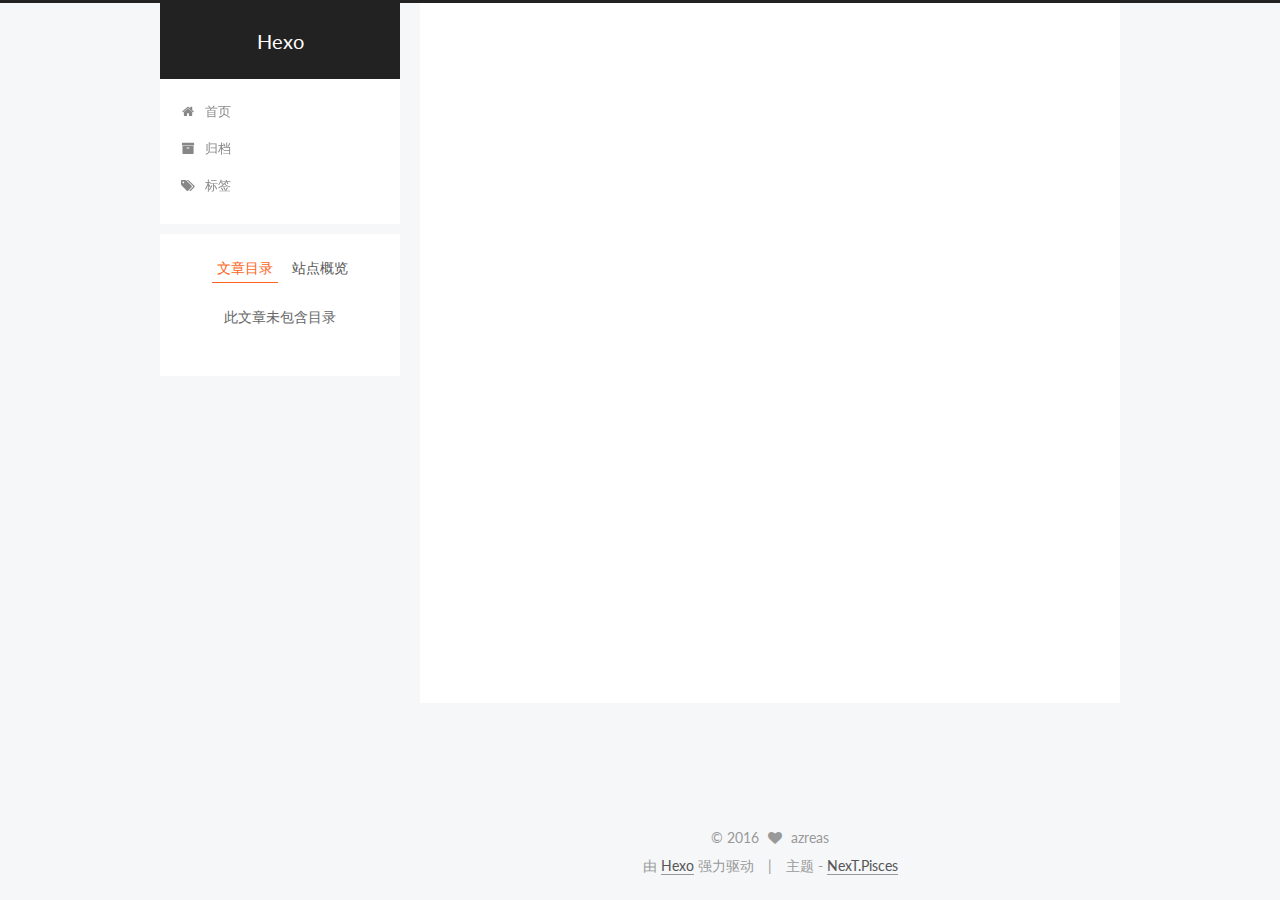
<file: 2016/05/26/baidu/index.html>
<!doctype html>



  


<html class="theme-next pisces use-motion">
<head>
  <meta charset="UTF-8"/>
<meta http-equiv="X-UA-Compatible" content="IE=edge,chrome=1" />
<meta name="viewport" content="width=device-width, initial-scale=1, maximum-scale=1"/>



<meta http-equiv="Cache-Control" content="no-transform" />
<meta http-equiv="Cache-Control" content="no-siteapp" />












  
  
  <link href="/vendors/fancybox/source/jquery.fancybox.css?v=2.1.5" rel="stylesheet" type="text/css" />




  
  
  
  

  
    
    
  

  

  

  

  

  
    
    
    <link href="//fonts.googleapis.com/css?family=Lato:300,300italic,400,400italic,700,700italic&subset=latin,latin-ext" rel="stylesheet" type="text/css">
  






<link href="/vendors/font-awesome/css/font-awesome.min.css?v=4.4.0" rel="stylesheet" type="text/css" />

<link href="/css/main.css?v=5.0.1" rel="stylesheet" type="text/css" />


  <meta name="keywords" content="Hexo, NexT" />








  <link rel="shortcut icon" type="image/x-icon" href="/favicon.ico?v=5.0.1" />






<meta name="description">
<meta property="og:type" content="article">
<meta property="og:title" content="docker">
<meta property="og:url" content="http://yoursite.com/2016/05/26/docker/index.html">
<meta property="og:site_name" content="Hexo">
<meta property="og:description">
<meta property="og:updated_time" content="2016-05-26T08:24:26.940Z">
<meta name="twitter:card" content="summary">
<meta name="twitter:title" content="docker">
<meta name="twitter:description">



<script type="text/javascript" id="hexo.configuration">
  var NexT = window.NexT || {};
  var CONFIG = {
    scheme: 'Pisces',
    sidebar: {"position":"left","display":"post"},
    fancybox: true,
    motion: true,
    duoshuo: {
      userId: 0,
      author: '博主'
    }
  };
</script>

  <title> docker | Hexo </title>
</head>

<body itemscope itemtype="http://schema.org/WebPage" lang="zh-Hans">

  










  
  
    
  

  <div class="container one-collumn sidebar-position-left page-post-detail ">
    <div class="headband"></div>

    <header id="header" class="header" itemscope itemtype="http://schema.org/WPHeader">
      <div class="header-inner"><div class="site-meta ">
  

  <div class="custom-logo-site-title">
    <a href="/"  class="brand" rel="start">
      <span class="logo-line-before"><i></i></span>
      <span class="site-title">Hexo</span>
      <span class="logo-line-after"><i></i></span>
    </a>
  </div>
  <p class="site-subtitle"></p>
</div>

<div class="site-nav-toggle">
  <button>
    <span class="btn-bar"></span>
    <span class="btn-bar"></span>
    <span class="btn-bar"></span>
  </button>
</div>

<nav class="site-nav">
  

  
    <ul id="menu" class="menu">
      
        
        <li class="menu-item menu-item-home">
          <a href="/" rel="section">
            
              <i class="menu-item-icon fa fa-fw fa-home"></i> <br />
            
            首页
          </a>
        </li>
      
        
        <li class="menu-item menu-item-archives">
          <a href="/archives" rel="section">
            
              <i class="menu-item-icon fa fa-fw fa-archive"></i> <br />
            
            归档
          </a>
        </li>
      
        
        <li class="menu-item menu-item-tags">
          <a href="/tags" rel="section">
            
              <i class="menu-item-icon fa fa-fw fa-tags"></i> <br />
            
            标签
          </a>
        </li>
      

      
    </ul>
  

  
</nav>

 </div>
    </header>

    <main id="main" class="main">
      <div class="main-inner">
        <div class="content-wrap">
          <div id="content" class="content">
            

  <div id="posts" class="posts-expand">
    

  
  

  
  
  

  <article class="post post-type-normal " itemscope itemtype="http://schema.org/Article">

    
      <header class="post-header">

        
        
          <h1 class="post-title" itemprop="name headline">
            
            
              
                docker
              
            
          </h1>
        

        <div class="post-meta">
          <span class="post-time">
            <span class="post-meta-item-icon">
              <i class="fa fa-calendar-o"></i>
            </span>
            <span class="post-meta-item-text">发表于</span>
            <time itemprop="dateCreated" datetime="2016-05-26T16:24:26+08:00" content="2016-05-26">
              2016-05-26
            </time>
          </span>

          

          
            
          

          

          
          

          
        </div>
      </header>
    


    <div class="post-body" itemprop="articleBody">

      
      

      
        
      
    </div>

    <div>
      
        
      
    </div>

    <div>
      
        

      
    </div>

    <footer class="post-footer">
      

      
        <div class="post-nav">
          <div class="post-nav-next post-nav-item">
            
              <a href="/2016/05/26/new-post/" rel="next" title="new post">
                <i class="fa fa-chevron-left"></i> new post
              </a>
            
          </div>

          <div class="post-nav-prev post-nav-item">
            
          </div>
        </div>
      

      
      
    </footer>
  </article>



    <div class="post-spread">
      
    </div>
  </div>


          </div>
          


          
  <div class="comments" id="comments">
    
  </div>


        </div>
        
          
  
  <div class="sidebar-toggle">
    <div class="sidebar-toggle-line-wrap">
      <span class="sidebar-toggle-line sidebar-toggle-line-first"></span>
      <span class="sidebar-toggle-line sidebar-toggle-line-middle"></span>
      <span class="sidebar-toggle-line sidebar-toggle-line-last"></span>
    </div>
  </div>

  <aside id="sidebar" class="sidebar">
    <div class="sidebar-inner">

      

      
        <ul class="sidebar-nav motion-element">
          <li class="sidebar-nav-toc sidebar-nav-active" data-target="post-toc-wrap" >
            文章目录
          </li>
          <li class="sidebar-nav-overview" data-target="site-overview">
            站点概览
          </li>
        </ul>
      

      <section class="site-overview sidebar-panel ">
        <div class="site-author motion-element" itemprop="author" itemscope itemtype="http://schema.org/Person">
          <img class="site-author-image" itemprop="image"
               src="/images/avatar.gif"
               alt="azreas" />
          <p class="site-author-name" itemprop="name">azreas</p>
          <p class="site-description motion-element" itemprop="description"></p>
        </div>
        <nav class="site-state motion-element">
          <div class="site-state-item site-state-posts">
            <a href="/archives">
              <span class="site-state-item-count">3</span>
              <span class="site-state-item-name">日志</span>
            </a>
          </div>

          

          

        </nav>

        

        <div class="links-of-author motion-element">
          
        </div>

        
        

        
        

      </section>

      
        <section class="post-toc-wrap motion-element sidebar-panel sidebar-panel-active">
          <div class="post-toc">
            
              
            
            
              <p class="post-toc-empty">此文章未包含目录</p>
            
          </div>
        </section>
      

    </div>
  </aside>


        
      </div>
    </main>

    <footer id="footer" class="footer">
      <div class="footer-inner">
        <div class="copyright" >
  
  &copy; 
  <span itemprop="copyrightYear">2016</span>
  <span class="with-love">
    <i class="fa fa-heart"></i>
  </span>
  <span class="author" itemprop="copyrightHolder">azreas</span>
</div>

<div class="powered-by">
  由 <a class="theme-link" href="http://hexo.io">Hexo</a> 强力驱动
</div>

<div class="theme-info">
  主题 -
  <a class="theme-link" href="https://github.com/iissnan/hexo-theme-next">
    NexT.Pisces
  </a>
</div>

        

        
      </div>
    </footer>

    <div class="back-to-top">
      <i class="fa fa-arrow-up"></i>
    </div>
  </div>

  

<script type="text/javascript">
  if (Object.prototype.toString.call(window.Promise) !== '[object Function]') {
    window.Promise = null;
  }
</script>









  



  
  <script type="text/javascript" src="/vendors/jquery/index.js?v=2.1.3"></script>

  
  <script type="text/javascript" src="/vendors/fastclick/lib/fastclick.min.js?v=1.0.6"></script>

  
  <script type="text/javascript" src="/vendors/jquery_lazyload/jquery.lazyload.js?v=1.9.7"></script>

  
  <script type="text/javascript" src="/vendors/velocity/velocity.min.js?v=1.2.1"></script>

  
  <script type="text/javascript" src="/vendors/velocity/velocity.ui.min.js?v=1.2.1"></script>

  
  <script type="text/javascript" src="/vendors/fancybox/source/jquery.fancybox.pack.js?v=2.1.5"></script>


  


  <script type="text/javascript" src="/js/src/utils.js?v=5.0.1"></script>

  <script type="text/javascript" src="/js/src/motion.js?v=5.0.1"></script>



  
  


  <script type="text/javascript" src="/js/src/affix.js?v=5.0.1"></script>

  <script type="text/javascript" src="/js/src/schemes/pisces.js?v=5.0.1"></script>



  
  <script type="text/javascript" src="/js/src/scrollspy.js?v=5.0.1"></script>
<script type="text/javascript" src="/js/src/post-details.js?v=5.0.1"></script>



  


  <script type="text/javascript" src="/js/src/bootstrap.js?v=5.0.1"></script>



  



  



  
  
  

  

  

</body>
</html>
</file>
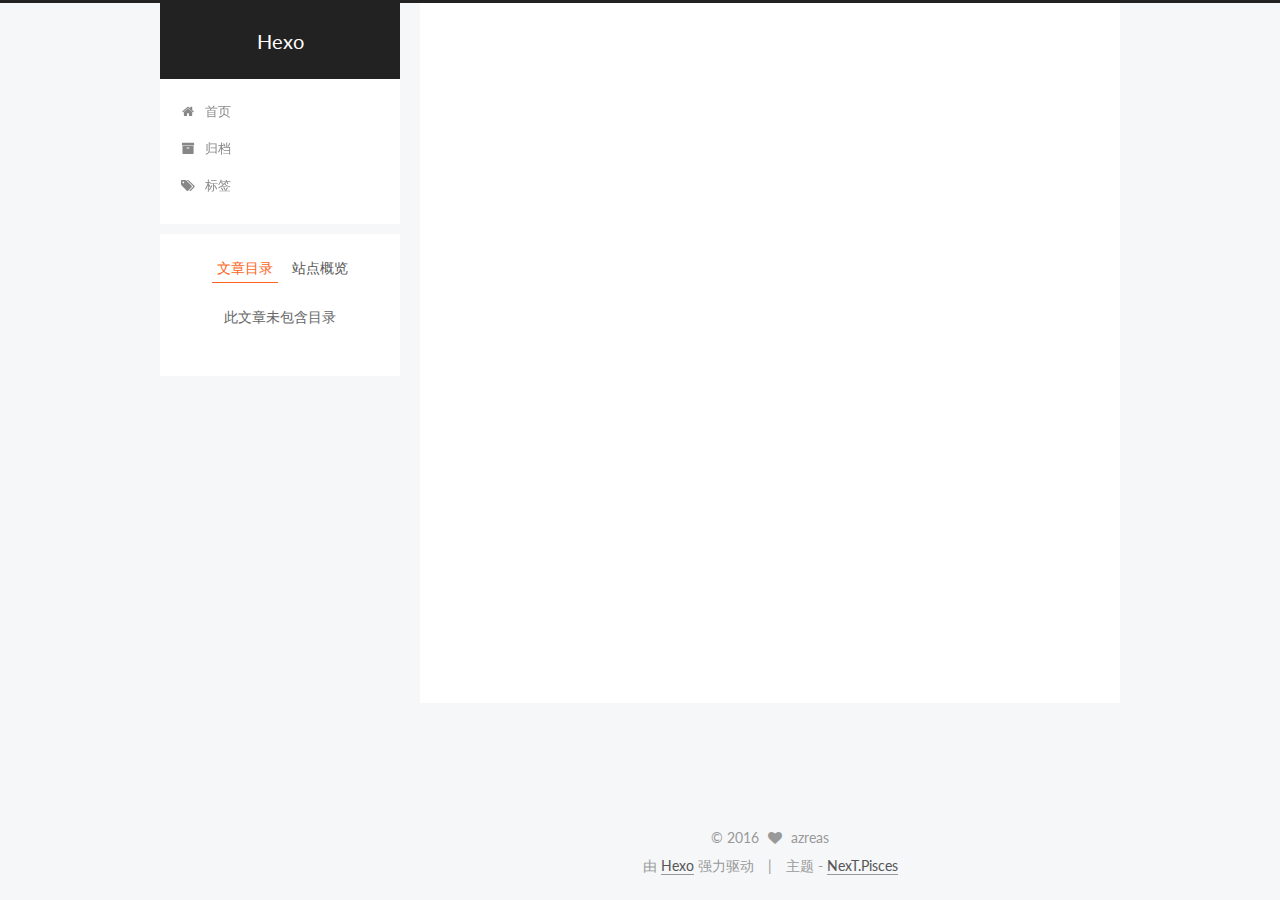
<file: 2016/05/26/docker/index.html>
<!doctype html>



  


<html class="theme-next pisces use-motion">
<head>
  <meta charset="UTF-8"/>
<meta http-equiv="X-UA-Compatible" content="IE=edge,chrome=1" />
<meta name="viewport" content="width=device-width, initial-scale=1, maximum-scale=1"/>



<meta http-equiv="Cache-Control" content="no-transform" />
<meta http-equiv="Cache-Control" content="no-siteapp" />












  
  
  <link href="/vendors/fancybox/source/jquery.fancybox.css?v=2.1.5" rel="stylesheet" type="text/css" />




  
  
  
  

  
    
    
  

  

  

  

  

  
    
    
    <link href="//fonts.googleapis.com/css?family=Lato:300,300italic,400,400italic,700,700italic&subset=latin,latin-ext" rel="stylesheet" type="text/css">
  






<link href="/vendors/font-awesome/css/font-awesome.min.css?v=4.4.0" rel="stylesheet" type="text/css" />

<link href="/css/main.css?v=5.0.1" rel="stylesheet" type="text/css" />


  <meta name="keywords" content="Hexo, NexT" />








  <link rel="shortcut icon" type="image/x-icon" href="/favicon.ico?v=5.0.1" />






<meta name="description">
<meta property="og:type" content="article">
<meta property="og:title" content="docker">
<meta property="og:url" content="http://yoursite.com/2016/05/26/docker/index.html">
<meta property="og:site_name" content="Hexo">
<meta property="og:description">
<meta property="og:updated_time" content="2016-05-26T08:24:26.940Z">
<meta name="twitter:card" content="summary">
<meta name="twitter:title" content="docker">
<meta name="twitter:description">



<script type="text/javascript" id="hexo.configuration">
  var NexT = window.NexT || {};
  var CONFIG = {
    scheme: 'Pisces',
    sidebar: {"position":"left","display":"post"},
    fancybox: true,
    motion: true,
    duoshuo: {
      userId: 0,
      author: '博主'
    }
  };
</script>

  <title> docker | Hexo </title>
</head>

<body itemscope itemtype="http://schema.org/WebPage" lang="zh-Hans">

  










  
  
    
  

  <div class="container one-collumn sidebar-position-left page-post-detail ">
    <div class="headband"></div>

    <header id="header" class="header" itemscope itemtype="http://schema.org/WPHeader">
      <div class="header-inner"><div class="site-meta ">
  

  <div class="custom-logo-site-title">
    <a href="/"  class="brand" rel="start">
      <span class="logo-line-before"><i></i></span>
      <span class="site-title">Hexo</span>
      <span class="logo-line-after"><i></i></span>
    </a>
  </div>
  <p class="site-subtitle"></p>
</div>

<div class="site-nav-toggle">
  <button>
    <span class="btn-bar"></span>
    <span class="btn-bar"></span>
    <span class="btn-bar"></span>
  </button>
</div>

<nav class="site-nav">
  

  
    <ul id="menu" class="menu">
      
        
        <li class="menu-item menu-item-home">
          <a href="/" rel="section">
            
              <i class="menu-item-icon fa fa-fw fa-home"></i> <br />
            
            首页
          </a>
        </li>
      
        
        <li class="menu-item menu-item-archives">
          <a href="/archives" rel="section">
            
              <i class="menu-item-icon fa fa-fw fa-archive"></i> <br />
            
            归档
          </a>
        </li>
      
        
        <li class="menu-item menu-item-tags">
          <a href="/tags" rel="section">
            
              <i class="menu-item-icon fa fa-fw fa-tags"></i> <br />
            
            标签
          </a>
        </li>
      

      
    </ul>
  

  
</nav>

 </div>
    </header>

    <main id="main" class="main">
      <div class="main-inner">
        <div class="content-wrap">
          <div id="content" class="content">
            

  <div id="posts" class="posts-expand">
    

  
  

  
  
  

  <article class="post post-type-normal " itemscope itemtype="http://schema.org/Article">

    
      <header class="post-header">

        
        
          <h1 class="post-title" itemprop="name headline">
            
            
              
                docker
              
            
          </h1>
        

        <div class="post-meta">
          <span class="post-time">
            <span class="post-meta-item-icon">
              <i class="fa fa-calendar-o"></i>
            </span>
            <span class="post-meta-item-text">发表于</span>
            <time itemprop="dateCreated" datetime="2016-05-26T16:24:26+08:00" content="2016-05-26">
              2016-05-26
            </time>
          </span>

          

          
            
          

          

          
          

          
        </div>
      </header>
    


    <div class="post-body" itemprop="articleBody">

      
      

      
        
      
    </div>

    <div>
      
        
      
    </div>

    <div>
      
        

      
    </div>

    <footer class="post-footer">
      

      
        <div class="post-nav">
          <div class="post-nav-next post-nav-item">
            
              <a href="/2016/05/26/new-post/" rel="next" title="new post">
                <i class="fa fa-chevron-left"></i> new post
              </a>
            
          </div>

          <div class="post-nav-prev post-nav-item">
            
              <a href="/2016/05/26/ggfly/" rel="prev" title="ggfly">
                ggfly <i class="fa fa-chevron-right"></i>
              </a>
            
          </div>
        </div>
      

      
      
    </footer>
  </article>



    <div class="post-spread">
      
    </div>
  </div>


          </div>
          


          
  <div class="comments" id="comments">
    
  </div>


        </div>
        
          
  
  <div class="sidebar-toggle">
    <div class="sidebar-toggle-line-wrap">
      <span class="sidebar-toggle-line sidebar-toggle-line-first"></span>
      <span class="sidebar-toggle-line sidebar-toggle-line-middle"></span>
      <span class="sidebar-toggle-line sidebar-toggle-line-last"></span>
    </div>
  </div>

  <aside id="sidebar" class="sidebar">
    <div class="sidebar-inner">

      

      
        <ul class="sidebar-nav motion-element">
          <li class="sidebar-nav-toc sidebar-nav-active" data-target="post-toc-wrap" >
            文章目录
          </li>
          <li class="sidebar-nav-overview" data-target="site-overview">
            站点概览
          </li>
        </ul>
      

      <section class="site-overview sidebar-panel ">
        <div class="site-author motion-element" itemprop="author" itemscope itemtype="http://schema.org/Person">
          <img class="site-author-image" itemprop="image"
               src="/images/avatar.gif"
               alt="azreas" />
          <p class="site-author-name" itemprop="name">azreas</p>
          <p class="site-description motion-element" itemprop="description"></p>
        </div>
        <nav class="site-state motion-element">
          <div class="site-state-item site-state-posts">
            <a href="/archives">
              <span class="site-state-item-count">4</span>
              <span class="site-state-item-name">日志</span>
            </a>
          </div>

          

          

        </nav>

        

        <div class="links-of-author motion-element">
          
        </div>

        
        

        
        

      </section>

      
        <section class="post-toc-wrap motion-element sidebar-panel sidebar-panel-active">
          <div class="post-toc">
            
              
            
            
              <p class="post-toc-empty">此文章未包含目录</p>
            
          </div>
        </section>
      

    </div>
  </aside>


        
      </div>
    </main>

    <footer id="footer" class="footer">
      <div class="footer-inner">
        <div class="copyright" >
  
  &copy; 
  <span itemprop="copyrightYear">2016</span>
  <span class="with-love">
    <i class="fa fa-heart"></i>
  </span>
  <span class="author" itemprop="copyrightHolder">azreas</span>
</div>

<div class="powered-by">
  由 <a class="theme-link" href="http://hexo.io">Hexo</a> 强力驱动
</div>

<div class="theme-info">
  主题 -
  <a class="theme-link" href="https://github.com/iissnan/hexo-theme-next">
    NexT.Pisces
  </a>
</div>

        

        
      </div>
    </footer>

    <div class="back-to-top">
      <i class="fa fa-arrow-up"></i>
    </div>
  </div>

  

<script type="text/javascript">
  if (Object.prototype.toString.call(window.Promise) !== '[object Function]') {
    window.Promise = null;
  }
</script>









  



  
  <script type="text/javascript" src="/vendors/jquery/index.js?v=2.1.3"></script>

  
  <script type="text/javascript" src="/vendors/fastclick/lib/fastclick.min.js?v=1.0.6"></script>

  
  <script type="text/javascript" src="/vendors/jquery_lazyload/jquery.lazyload.js?v=1.9.7"></script>

  
  <script type="text/javascript" src="/vendors/velocity/velocity.min.js?v=1.2.1"></script>

  
  <script type="text/javascript" src="/vendors/velocity/velocity.ui.min.js?v=1.2.1"></script>

  
  <script type="text/javascript" src="/vendors/fancybox/source/jquery.fancybox.pack.js?v=2.1.5"></script>


  


  <script type="text/javascript" src="/js/src/utils.js?v=5.0.1"></script>

  <script type="text/javascript" src="/js/src/motion.js?v=5.0.1"></script>



  
  


  <script type="text/javascript" src="/js/src/affix.js?v=5.0.1"></script>

  <script type="text/javascript" src="/js/src/schemes/pisces.js?v=5.0.1"></script>



  
  <script type="text/javascript" src="/js/src/scrollspy.js?v=5.0.1"></script>
<script type="text/javascript" src="/js/src/post-details.js?v=5.0.1"></script>



  


  <script type="text/javascript" src="/js/src/bootstrap.js?v=5.0.1"></script>



  



  



  
  
  

  

  

</body>
</html>
</file>
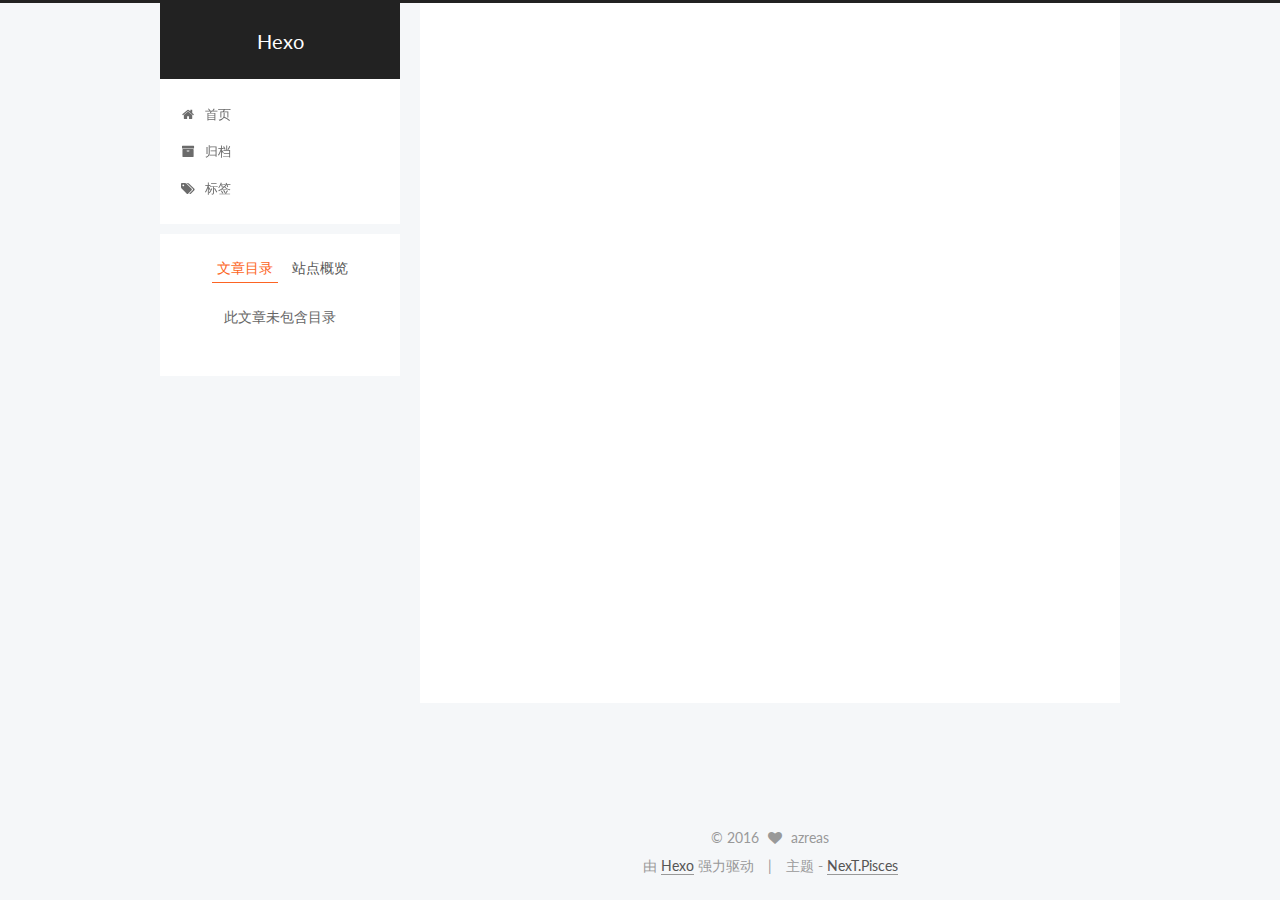
<file: 2016/05/26/ggfly/index.html>
<!doctype html>



  


<html class="theme-next pisces use-motion">
<head>
  <meta charset="UTF-8"/>
<meta http-equiv="X-UA-Compatible" content="IE=edge,chrome=1" />
<meta name="viewport" content="width=device-width, initial-scale=1, maximum-scale=1"/>



<meta http-equiv="Cache-Control" content="no-transform" />
<meta http-equiv="Cache-Control" content="no-siteapp" />












  
  
  <link href="/vendors/fancybox/source/jquery.fancybox.css?v=2.1.5" rel="stylesheet" type="text/css" />




  
  
  
  

  
    
    
  

  

  

  

  

  
    
    
    <link href="//fonts.googleapis.com/css?family=Lato:300,300italic,400,400italic,700,700italic&subset=latin,latin-ext" rel="stylesheet" type="text/css">
  






<link href="/vendors/font-awesome/css/font-awesome.min.css?v=4.4.0" rel="stylesheet" type="text/css" />

<link href="/css/main.css?v=5.0.1" rel="stylesheet" type="text/css" />


  <meta name="keywords" content="Hexo, NexT" />








  <link rel="shortcut icon" type="image/x-icon" href="/favicon.ico?v=5.0.1" />






<meta name="description">
<meta property="og:type" content="article">
<meta property="og:title" content="ggfly">
<meta property="og:url" content="http://yoursite.com/2016/05/26/ggfly/index.html">
<meta property="og:site_name" content="Hexo">
<meta property="og:description">
<meta property="og:updated_time" content="2016-05-26T08:29:11.960Z">
<meta name="twitter:card" content="summary">
<meta name="twitter:title" content="ggfly">
<meta name="twitter:description">



<script type="text/javascript" id="hexo.configuration">
  var NexT = window.NexT || {};
  var CONFIG = {
    scheme: 'Pisces',
    sidebar: {"position":"left","display":"post"},
    fancybox: true,
    motion: true,
    duoshuo: {
      userId: 0,
      author: '博主'
    }
  };
</script>

  <title> ggfly | Hexo </title>
</head>

<body itemscope itemtype="http://schema.org/WebPage" lang="zh-Hans">

  










  
  
    
  

  <div class="container one-collumn sidebar-position-left page-post-detail ">
    <div class="headband"></div>

    <header id="header" class="header" itemscope itemtype="http://schema.org/WPHeader">
      <div class="header-inner"><div class="site-meta ">
  

  <div class="custom-logo-site-title">
    <a href="/"  class="brand" rel="start">
      <span class="logo-line-before"><i></i></span>
      <span class="site-title">Hexo</span>
      <span class="logo-line-after"><i></i></span>
    </a>
  </div>
  <p class="site-subtitle"></p>
</div>

<div class="site-nav-toggle">
  <button>
    <span class="btn-bar"></span>
    <span class="btn-bar"></span>
    <span class="btn-bar"></span>
  </button>
</div>

<nav class="site-nav">
  

  
    <ul id="menu" class="menu">
      
        
        <li class="menu-item menu-item-home">
          <a href="/" rel="section">
            
              <i class="menu-item-icon fa fa-fw fa-home"></i> <br />
            
            首页
          </a>
        </li>
      
        
        <li class="menu-item menu-item-archives">
          <a href="/archives" rel="section">
            
              <i class="menu-item-icon fa fa-fw fa-archive"></i> <br />
            
            归档
          </a>
        </li>
      
        
        <li class="menu-item menu-item-tags">
          <a href="/tags" rel="section">
            
              <i class="menu-item-icon fa fa-fw fa-tags"></i> <br />
            
            标签
          </a>
        </li>
      

      
    </ul>
  

  
</nav>

 </div>
    </header>

    <main id="main" class="main">
      <div class="main-inner">
        <div class="content-wrap">
          <div id="content" class="content">
            

  <div id="posts" class="posts-expand">
    

  
  

  
  
  

  <article class="post post-type-normal " itemscope itemtype="http://schema.org/Article">

    
      <header class="post-header">

        
        
          <h1 class="post-title" itemprop="name headline">
            
            
              
                ggfly
              
            
          </h1>
        

        <div class="post-meta">
          <span class="post-time">
            <span class="post-meta-item-icon">
              <i class="fa fa-calendar-o"></i>
            </span>
            <span class="post-meta-item-text">发表于</span>
            <time itemprop="dateCreated" datetime="2016-05-26T16:29:11+08:00" content="2016-05-26">
              2016-05-26
            </time>
          </span>

          

          
            
          

          

          
          

          
        </div>
      </header>
    


    <div class="post-body" itemprop="articleBody">

      
      

      
        
      
    </div>

    <div>
      
        
      
    </div>

    <div>
      
        

      
    </div>

    <footer class="post-footer">
      

      
        <div class="post-nav">
          <div class="post-nav-next post-nav-item">
            
              <a href="/2016/05/26/docker/" rel="next" title="docker">
                <i class="fa fa-chevron-left"></i> docker
              </a>
            
          </div>

          <div class="post-nav-prev post-nav-item">
            
          </div>
        </div>
      

      
      
    </footer>
  </article>



    <div class="post-spread">
      
    </div>
  </div>


          </div>
          


          
  <div class="comments" id="comments">
    
  </div>


        </div>
        
          
  
  <div class="sidebar-toggle">
    <div class="sidebar-toggle-line-wrap">
      <span class="sidebar-toggle-line sidebar-toggle-line-first"></span>
      <span class="sidebar-toggle-line sidebar-toggle-line-middle"></span>
      <span class="sidebar-toggle-line sidebar-toggle-line-last"></span>
    </div>
  </div>

  <aside id="sidebar" class="sidebar">
    <div class="sidebar-inner">

      

      
        <ul class="sidebar-nav motion-element">
          <li class="sidebar-nav-toc sidebar-nav-active" data-target="post-toc-wrap" >
            文章目录
          </li>
          <li class="sidebar-nav-overview" data-target="site-overview">
            站点概览
          </li>
        </ul>
      

      <section class="site-overview sidebar-panel ">
        <div class="site-author motion-element" itemprop="author" itemscope itemtype="http://schema.org/Person">
          <img class="site-author-image" itemprop="image"
               src="/images/avatar.gif"
               alt="azreas" />
          <p class="site-author-name" itemprop="name">azreas</p>
          <p class="site-description motion-element" itemprop="description"></p>
        </div>
        <nav class="site-state motion-element">
          <div class="site-state-item site-state-posts">
            <a href="/archives">
              <span class="site-state-item-count">4</span>
              <span class="site-state-item-name">日志</span>
            </a>
          </div>

          

          

        </nav>

        

        <div class="links-of-author motion-element">
          
        </div>

        
        

        
        

      </section>

      
        <section class="post-toc-wrap motion-element sidebar-panel sidebar-panel-active">
          <div class="post-toc">
            
              
            
            
              <p class="post-toc-empty">此文章未包含目录</p>
            
          </div>
        </section>
      

    </div>
  </aside>


        
      </div>
    </main>

    <footer id="footer" class="footer">
      <div class="footer-inner">
        <div class="copyright" >
  
  &copy; 
  <span itemprop="copyrightYear">2016</span>
  <span class="with-love">
    <i class="fa fa-heart"></i>
  </span>
  <span class="author" itemprop="copyrightHolder">azreas</span>
</div>

<div class="powered-by">
  由 <a class="theme-link" href="http://hexo.io">Hexo</a> 强力驱动
</div>

<div class="theme-info">
  主题 -
  <a class="theme-link" href="https://github.com/iissnan/hexo-theme-next">
    NexT.Pisces
  </a>
</div>

        

        
      </div>
    </footer>

    <div class="back-to-top">
      <i class="fa fa-arrow-up"></i>
    </div>
  </div>

  

<script type="text/javascript">
  if (Object.prototype.toString.call(window.Promise) !== '[object Function]') {
    window.Promise = null;
  }
</script>









  



  
  <script type="text/javascript" src="/vendors/jquery/index.js?v=2.1.3"></script>

  
  <script type="text/javascript" src="/vendors/fastclick/lib/fastclick.min.js?v=1.0.6"></script>

  
  <script type="text/javascript" src="/vendors/jquery_lazyload/jquery.lazyload.js?v=1.9.7"></script>

  
  <script type="text/javascript" src="/vendors/velocity/velocity.min.js?v=1.2.1"></script>

  
  <script type="text/javascript" src="/vendors/velocity/velocity.ui.min.js?v=1.2.1"></script>

  
  <script type="text/javascript" src="/vendors/fancybox/source/jquery.fancybox.pack.js?v=2.1.5"></script>


  


  <script type="text/javascript" src="/js/src/utils.js?v=5.0.1"></script>

  <script type="text/javascript" src="/js/src/motion.js?v=5.0.1"></script>



  
  


  <script type="text/javascript" src="/js/src/affix.js?v=5.0.1"></script>

  <script type="text/javascript" src="/js/src/schemes/pisces.js?v=5.0.1"></script>



  
  <script type="text/javascript" src="/js/src/scrollspy.js?v=5.0.1"></script>
<script type="text/javascript" src="/js/src/post-details.js?v=5.0.1"></script>



  


  <script type="text/javascript" src="/js/src/bootstrap.js?v=5.0.1"></script>



  



  



  
  
  

  

  

</body>
</html>
</file>
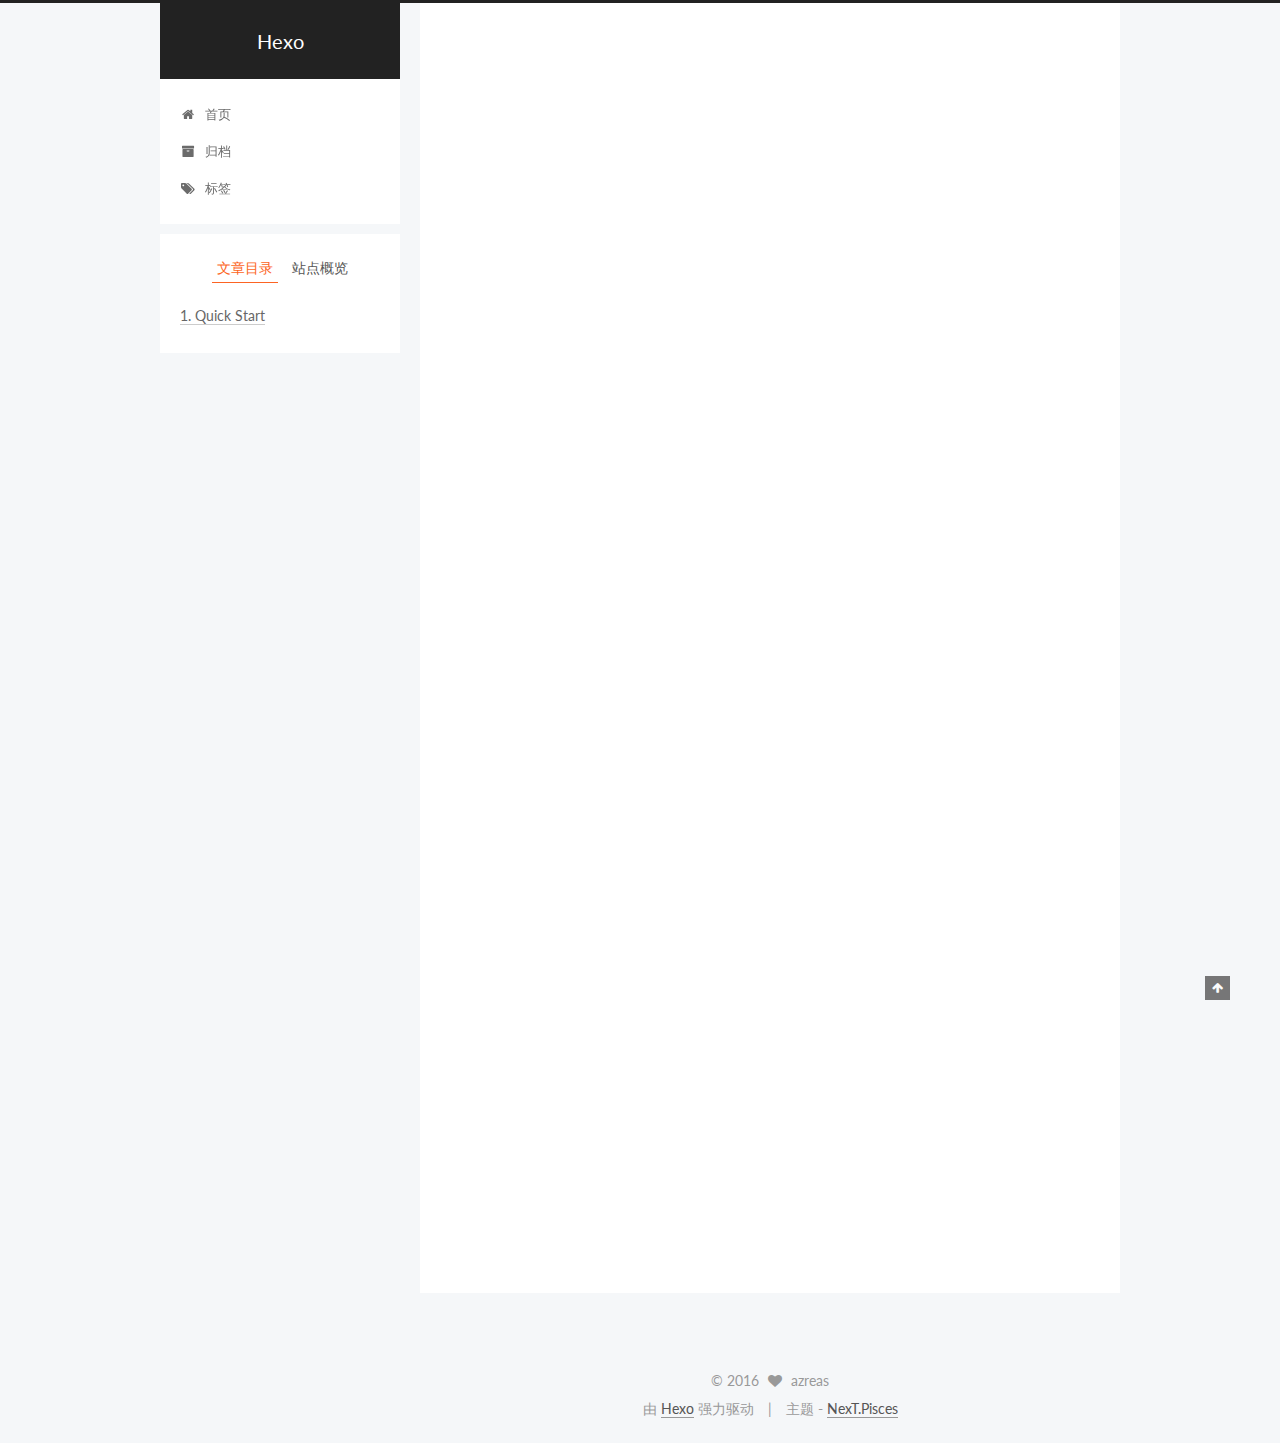
<file: 2016/05/26/hello-world/index.html>
<!doctype html>



  


<html class="theme-next pisces use-motion">
<head>
  <meta charset="UTF-8"/>
<meta http-equiv="X-UA-Compatible" content="IE=edge,chrome=1" />
<meta name="viewport" content="width=device-width, initial-scale=1, maximum-scale=1"/>



<meta http-equiv="Cache-Control" content="no-transform" />
<meta http-equiv="Cache-Control" content="no-siteapp" />












  
  
  <link href="/vendors/fancybox/source/jquery.fancybox.css?v=2.1.5" rel="stylesheet" type="text/css" />




  
  
  
  

  
    
    
  

  

  

  

  

  
    
    
    <link href="//fonts.googleapis.com/css?family=Lato:300,300italic,400,400italic,700,700italic&subset=latin,latin-ext" rel="stylesheet" type="text/css">
  






<link href="/vendors/font-awesome/css/font-awesome.min.css?v=4.4.0" rel="stylesheet" type="text/css" />

<link href="/css/main.css?v=5.0.1" rel="stylesheet" type="text/css" />


  <meta name="keywords" content="Hexo, NexT" />








  <link rel="shortcut icon" type="image/x-icon" href="/favicon.ico?v=5.0.1" />






<meta name="description" content="Welcome to Hexo! This is your very first post. Check documentation for more info. If you get any problems when using Hexo, you can find the answer in troubleshooting or you can ask me on GitHub.
Quick">
<meta property="og:type" content="article">
<meta property="og:title" content="Hello World">
<meta property="og:url" content="http://yoursite.com/2016/05/26/hello-world/index.html">
<meta property="og:site_name" content="Hexo">
<meta property="og:description" content="Welcome to Hexo! This is your very first post. Check documentation for more info. If you get any problems when using Hexo, you can find the answer in troubleshooting or you can ask me on GitHub.
Quick">
<meta property="og:updated_time" content="2016-05-26T04:06:40.976Z">
<meta name="twitter:card" content="summary">
<meta name="twitter:title" content="Hello World">
<meta name="twitter:description" content="Welcome to Hexo! This is your very first post. Check documentation for more info. If you get any problems when using Hexo, you can find the answer in troubleshooting or you can ask me on GitHub.
Quick">



<script type="text/javascript" id="hexo.configuration">
  var NexT = window.NexT || {};
  var CONFIG = {
    scheme: 'Pisces',
    sidebar: {"position":"left","display":"post"},
    fancybox: true,
    motion: true,
    duoshuo: {
      userId: 0,
      author: '博主'
    }
  };
</script>

  <title> Hello World | Hexo </title>
</head>

<body itemscope itemtype="http://schema.org/WebPage" lang="zh-Hans">

  










  
  
    
  

  <div class="container one-collumn sidebar-position-left page-post-detail ">
    <div class="headband"></div>

    <header id="header" class="header" itemscope itemtype="http://schema.org/WPHeader">
      <div class="header-inner"><div class="site-meta ">
  

  <div class="custom-logo-site-title">
    <a href="/"  class="brand" rel="start">
      <span class="logo-line-before"><i></i></span>
      <span class="site-title">Hexo</span>
      <span class="logo-line-after"><i></i></span>
    </a>
  </div>
  <p class="site-subtitle"></p>
</div>

<div class="site-nav-toggle">
  <button>
    <span class="btn-bar"></span>
    <span class="btn-bar"></span>
    <span class="btn-bar"></span>
  </button>
</div>

<nav class="site-nav">
  

  
    <ul id="menu" class="menu">
      
        
        <li class="menu-item menu-item-home">
          <a href="/" rel="section">
            
              <i class="menu-item-icon fa fa-fw fa-home"></i> <br />
            
            首页
          </a>
        </li>
      
        
        <li class="menu-item menu-item-archives">
          <a href="/archives" rel="section">
            
              <i class="menu-item-icon fa fa-fw fa-archive"></i> <br />
            
            归档
          </a>
        </li>
      
        
        <li class="menu-item menu-item-tags">
          <a href="/tags" rel="section">
            
              <i class="menu-item-icon fa fa-fw fa-tags"></i> <br />
            
            标签
          </a>
        </li>
      

      
    </ul>
  

  
</nav>

 </div>
    </header>

    <main id="main" class="main">
      <div class="main-inner">
        <div class="content-wrap">
          <div id="content" class="content">
            

  <div id="posts" class="posts-expand">
    

  
  

  
  
  

  <article class="post post-type-normal " itemscope itemtype="http://schema.org/Article">

    
      <header class="post-header">

        
        
          <h1 class="post-title" itemprop="name headline">
            
            
              
                Hello World
              
            
          </h1>
        

        <div class="post-meta">
          <span class="post-time">
            <span class="post-meta-item-icon">
              <i class="fa fa-calendar-o"></i>
            </span>
            <span class="post-meta-item-text">发表于</span>
            <time itemprop="dateCreated" datetime="2016-05-26T12:06:40+08:00" content="2016-05-26">
              2016-05-26
            </time>
          </span>

          

          
            
          

          

          
          

          
        </div>
      </header>
    


    <div class="post-body" itemprop="articleBody">

      
      

      
        <p>Welcome to <a href="https://hexo.io/" target="_blank" rel="external">Hexo</a>! This is your very first post. Check <a href="https://hexo.io/docs/" target="_blank" rel="external">documentation</a> for more info. If you get any problems when using Hexo, you can find the answer in <a href="https://hexo.io/docs/troubleshooting.html" target="_blank" rel="external">troubleshooting</a> or you can ask me on <a href="https://github.com/hexojs/hexo/issues" target="_blank" rel="external">GitHub</a>.</p>
<h2 id="Quick-Start"><a href="#Quick-Start" class="headerlink" title="Quick Start"></a>Quick Start</h2><h3 id="Create-a-new-post"><a href="#Create-a-new-post" class="headerlink" title="Create a new post"></a>Create a new post</h3><figure class="highlight bash"><table><tr><td class="gutter"><pre><span class="line">1</span><br></pre></td><td class="code"><pre><span class="line">$ hexo new <span class="string">"My New Post"</span></span><br></pre></td></tr></table></figure>
<p>More info: <a href="https://hexo.io/docs/writing.html" target="_blank" rel="external">Writing</a></p>
<h3 id="Run-server"><a href="#Run-server" class="headerlink" title="Run server"></a>Run server</h3><figure class="highlight bash"><table><tr><td class="gutter"><pre><span class="line">1</span><br></pre></td><td class="code"><pre><span class="line">$ hexo server</span><br></pre></td></tr></table></figure>
<p>More info: <a href="https://hexo.io/docs/server.html" target="_blank" rel="external">Server</a></p>
<h3 id="Generate-static-files"><a href="#Generate-static-files" class="headerlink" title="Generate static files"></a>Generate static files</h3><figure class="highlight bash"><table><tr><td class="gutter"><pre><span class="line">1</span><br></pre></td><td class="code"><pre><span class="line">$ hexo generate</span><br></pre></td></tr></table></figure>
<p>More info: <a href="https://hexo.io/docs/generating.html" target="_blank" rel="external">Generating</a></p>
<h3 id="Deploy-to-remote-sites"><a href="#Deploy-to-remote-sites" class="headerlink" title="Deploy to remote sites"></a>Deploy to remote sites</h3><figure class="highlight bash"><table><tr><td class="gutter"><pre><span class="line">1</span><br></pre></td><td class="code"><pre><span class="line">$ hexo deploy</span><br></pre></td></tr></table></figure>
<p>More info: <a href="https://hexo.io/docs/deployment.html" target="_blank" rel="external">Deployment</a></p>

      
    </div>

    <div>
      
        
      
    </div>

    <div>
      
        

      
    </div>

    <footer class="post-footer">
      

      
        <div class="post-nav">
          <div class="post-nav-next post-nav-item">
            
          </div>

          <div class="post-nav-prev post-nav-item">
            
              <a href="/2016/05/26/new-post/" rel="prev" title="new post">
                new post <i class="fa fa-chevron-right"></i>
              </a>
            
          </div>
        </div>
      

      
      
    </footer>
  </article>



    <div class="post-spread">
      
    </div>
  </div>


          </div>
          


          
  <div class="comments" id="comments">
    
  </div>


        </div>
        
          
  
  <div class="sidebar-toggle">
    <div class="sidebar-toggle-line-wrap">
      <span class="sidebar-toggle-line sidebar-toggle-line-first"></span>
      <span class="sidebar-toggle-line sidebar-toggle-line-middle"></span>
      <span class="sidebar-toggle-line sidebar-toggle-line-last"></span>
    </div>
  </div>

  <aside id="sidebar" class="sidebar">
    <div class="sidebar-inner">

      

      
        <ul class="sidebar-nav motion-element">
          <li class="sidebar-nav-toc sidebar-nav-active" data-target="post-toc-wrap" >
            文章目录
          </li>
          <li class="sidebar-nav-overview" data-target="site-overview">
            站点概览
          </li>
        </ul>
      

      <section class="site-overview sidebar-panel ">
        <div class="site-author motion-element" itemprop="author" itemscope itemtype="http://schema.org/Person">
          <img class="site-author-image" itemprop="image"
               src="/images/avatar.gif"
               alt="azreas" />
          <p class="site-author-name" itemprop="name">azreas</p>
          <p class="site-description motion-element" itemprop="description"></p>
        </div>
        <nav class="site-state motion-element">
          <div class="site-state-item site-state-posts">
            <a href="/archives">
              <span class="site-state-item-count">4</span>
              <span class="site-state-item-name">日志</span>
            </a>
          </div>

          

          

        </nav>

        

        <div class="links-of-author motion-element">
          
        </div>

        
        

        
        

      </section>

      
        <section class="post-toc-wrap motion-element sidebar-panel sidebar-panel-active">
          <div class="post-toc">
            
              
            
            
              <div class="post-toc-content"><ol class="nav"><li class="nav-item nav-level-2"><a class="nav-link" href="#Quick-Start"><span class="nav-number">1.</span> <span class="nav-text">Quick Start</span></a><ol class="nav-child"><li class="nav-item nav-level-3"><a class="nav-link" href="#Create-a-new-post"><span class="nav-number">1.1.</span> <span class="nav-text">Create a new post</span></a></li><li class="nav-item nav-level-3"><a class="nav-link" href="#Run-server"><span class="nav-number">1.2.</span> <span class="nav-text">Run server</span></a></li><li class="nav-item nav-level-3"><a class="nav-link" href="#Generate-static-files"><span class="nav-number">1.3.</span> <span class="nav-text">Generate static files</span></a></li><li class="nav-item nav-level-3"><a class="nav-link" href="#Deploy-to-remote-sites"><span class="nav-number">1.4.</span> <span class="nav-text">Deploy to remote sites</span></a></li></ol></li></ol></div>
            
          </div>
        </section>
      

    </div>
  </aside>


        
      </div>
    </main>

    <footer id="footer" class="footer">
      <div class="footer-inner">
        <div class="copyright" >
  
  &copy; 
  <span itemprop="copyrightYear">2016</span>
  <span class="with-love">
    <i class="fa fa-heart"></i>
  </span>
  <span class="author" itemprop="copyrightHolder">azreas</span>
</div>

<div class="powered-by">
  由 <a class="theme-link" href="http://hexo.io">Hexo</a> 强力驱动
</div>

<div class="theme-info">
  主题 -
  <a class="theme-link" href="https://github.com/iissnan/hexo-theme-next">
    NexT.Pisces
  </a>
</div>

        

        
      </div>
    </footer>

    <div class="back-to-top">
      <i class="fa fa-arrow-up"></i>
    </div>
  </div>

  

<script type="text/javascript">
  if (Object.prototype.toString.call(window.Promise) !== '[object Function]') {
    window.Promise = null;
  }
</script>









  



  
  <script type="text/javascript" src="/vendors/jquery/index.js?v=2.1.3"></script>

  
  <script type="text/javascript" src="/vendors/fastclick/lib/fastclick.min.js?v=1.0.6"></script>

  
  <script type="text/javascript" src="/vendors/jquery_lazyload/jquery.lazyload.js?v=1.9.7"></script>

  
  <script type="text/javascript" src="/vendors/velocity/velocity.min.js?v=1.2.1"></script>

  
  <script type="text/javascript" src="/vendors/velocity/velocity.ui.min.js?v=1.2.1"></script>

  
  <script type="text/javascript" src="/vendors/fancybox/source/jquery.fancybox.pack.js?v=2.1.5"></script>


  


  <script type="text/javascript" src="/js/src/utils.js?v=5.0.1"></script>

  <script type="text/javascript" src="/js/src/motion.js?v=5.0.1"></script>



  
  


  <script type="text/javascript" src="/js/src/affix.js?v=5.0.1"></script>

  <script type="text/javascript" src="/js/src/schemes/pisces.js?v=5.0.1"></script>



  
  <script type="text/javascript" src="/js/src/scrollspy.js?v=5.0.1"></script>
<script type="text/javascript" src="/js/src/post-details.js?v=5.0.1"></script>



  


  <script type="text/javascript" src="/js/src/bootstrap.js?v=5.0.1"></script>



  



  



  
  
  

  

  

</body>
</html>
</file>
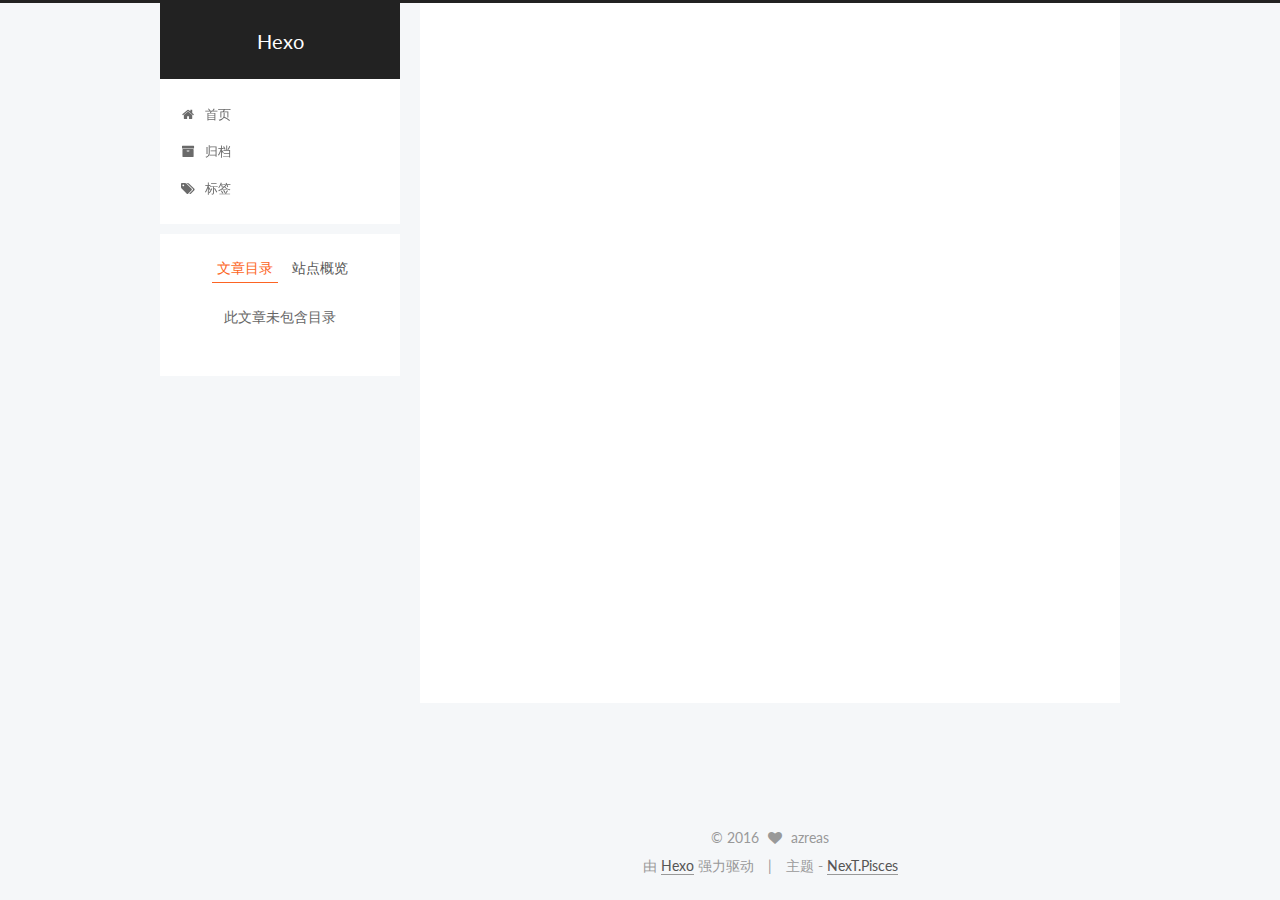
<file: 2016/05/26/new-post/index.html>
<!doctype html>



  


<html class="theme-next pisces use-motion">
<head>
  <meta charset="UTF-8"/>
<meta http-equiv="X-UA-Compatible" content="IE=edge,chrome=1" />
<meta name="viewport" content="width=device-width, initial-scale=1, maximum-scale=1"/>



<meta http-equiv="Cache-Control" content="no-transform" />
<meta http-equiv="Cache-Control" content="no-siteapp" />












  
  
  <link href="/vendors/fancybox/source/jquery.fancybox.css?v=2.1.5" rel="stylesheet" type="text/css" />




  
  
  
  

  
    
    
  

  

  

  

  

  
    
    
    <link href="//fonts.googleapis.com/css?family=Lato:300,300italic,400,400italic,700,700italic&subset=latin,latin-ext" rel="stylesheet" type="text/css">
  






<link href="/vendors/font-awesome/css/font-awesome.min.css?v=4.4.0" rel="stylesheet" type="text/css" />

<link href="/css/main.css?v=5.0.1" rel="stylesheet" type="text/css" />


  <meta name="keywords" content="Hexo, NexT" />








  <link rel="shortcut icon" type="image/x-icon" href="/favicon.ico?v=5.0.1" />






<meta name="description">
<meta property="og:type" content="article">
<meta property="og:title" content="new post">
<meta property="og:url" content="http://yoursite.com/2016/05/26/new-post/index.html">
<meta property="og:site_name" content="Hexo">
<meta property="og:description">
<meta property="og:updated_time" content="2016-05-26T06:11:54.304Z">
<meta name="twitter:card" content="summary">
<meta name="twitter:title" content="new post">
<meta name="twitter:description">



<script type="text/javascript" id="hexo.configuration">
  var NexT = window.NexT || {};
  var CONFIG = {
    scheme: 'Pisces',
    sidebar: {"position":"left","display":"post"},
    fancybox: true,
    motion: true,
    duoshuo: {
      userId: 0,
      author: '博主'
    }
  };
</script>

  <title> new post | Hexo </title>
</head>

<body itemscope itemtype="http://schema.org/WebPage" lang="zh-Hans">

  










  
  
    
  

  <div class="container one-collumn sidebar-position-left page-post-detail ">
    <div class="headband"></div>

    <header id="header" class="header" itemscope itemtype="http://schema.org/WPHeader">
      <div class="header-inner"><div class="site-meta ">
  

  <div class="custom-logo-site-title">
    <a href="/"  class="brand" rel="start">
      <span class="logo-line-before"><i></i></span>
      <span class="site-title">Hexo</span>
      <span class="logo-line-after"><i></i></span>
    </a>
  </div>
  <p class="site-subtitle"></p>
</div>

<div class="site-nav-toggle">
  <button>
    <span class="btn-bar"></span>
    <span class="btn-bar"></span>
    <span class="btn-bar"></span>
  </button>
</div>

<nav class="site-nav">
  

  
    <ul id="menu" class="menu">
      
        
        <li class="menu-item menu-item-home">
          <a href="/" rel="section">
            
              <i class="menu-item-icon fa fa-fw fa-home"></i> <br />
            
            首页
          </a>
        </li>
      
        
        <li class="menu-item menu-item-archives">
          <a href="/archives" rel="section">
            
              <i class="menu-item-icon fa fa-fw fa-archive"></i> <br />
            
            归档
          </a>
        </li>
      
        
        <li class="menu-item menu-item-tags">
          <a href="/tags" rel="section">
            
              <i class="menu-item-icon fa fa-fw fa-tags"></i> <br />
            
            标签
          </a>
        </li>
      

      
    </ul>
  

  
</nav>

 </div>
    </header>

    <main id="main" class="main">
      <div class="main-inner">
        <div class="content-wrap">
          <div id="content" class="content">
            

  <div id="posts" class="posts-expand">
    

  
  

  
  
  

  <article class="post post-type-normal " itemscope itemtype="http://schema.org/Article">

    
      <header class="post-header">

        
        
          <h1 class="post-title" itemprop="name headline">
            
            
              
                new post
              
            
          </h1>
        

        <div class="post-meta">
          <span class="post-time">
            <span class="post-meta-item-icon">
              <i class="fa fa-calendar-o"></i>
            </span>
            <span class="post-meta-item-text">发表于</span>
            <time itemprop="dateCreated" datetime="2016-05-26T14:11:54+08:00" content="2016-05-26">
              2016-05-26
            </time>
          </span>

          

          
            
          

          

          
          

          
        </div>
      </header>
    


    <div class="post-body" itemprop="articleBody">

      
      

      
        
      
    </div>

    <div>
      
        
      
    </div>

    <div>
      
        

      
    </div>

    <footer class="post-footer">
      

      
        <div class="post-nav">
          <div class="post-nav-next post-nav-item">
            
              <a href="/2016/05/26/hello-world/" rel="next" title="Hello World">
                <i class="fa fa-chevron-left"></i> Hello World
              </a>
            
          </div>

          <div class="post-nav-prev post-nav-item">
            
              <a href="/2016/05/26/docker/" rel="prev" title="docker">
                docker <i class="fa fa-chevron-right"></i>
              </a>
            
          </div>
        </div>
      

      
      
    </footer>
  </article>



    <div class="post-spread">
      
    </div>
  </div>


          </div>
          


          
  <div class="comments" id="comments">
    
  </div>


        </div>
        
          
  
  <div class="sidebar-toggle">
    <div class="sidebar-toggle-line-wrap">
      <span class="sidebar-toggle-line sidebar-toggle-line-first"></span>
      <span class="sidebar-toggle-line sidebar-toggle-line-middle"></span>
      <span class="sidebar-toggle-line sidebar-toggle-line-last"></span>
    </div>
  </div>

  <aside id="sidebar" class="sidebar">
    <div class="sidebar-inner">

      

      
        <ul class="sidebar-nav motion-element">
          <li class="sidebar-nav-toc sidebar-nav-active" data-target="post-toc-wrap" >
            文章目录
          </li>
          <li class="sidebar-nav-overview" data-target="site-overview">
            站点概览
          </li>
        </ul>
      

      <section class="site-overview sidebar-panel ">
        <div class="site-author motion-element" itemprop="author" itemscope itemtype="http://schema.org/Person">
          <img class="site-author-image" itemprop="image"
               src="/images/avatar.gif"
               alt="azreas" />
          <p class="site-author-name" itemprop="name">azreas</p>
          <p class="site-description motion-element" itemprop="description"></p>
        </div>
        <nav class="site-state motion-element">
          <div class="site-state-item site-state-posts">
            <a href="/archives">
              <span class="site-state-item-count">4</span>
              <span class="site-state-item-name">日志</span>
            </a>
          </div>

          

          

        </nav>

        

        <div class="links-of-author motion-element">
          
        </div>

        
        

        
        

      </section>

      
        <section class="post-toc-wrap motion-element sidebar-panel sidebar-panel-active">
          <div class="post-toc">
            
              
            
            
              <p class="post-toc-empty">此文章未包含目录</p>
            
          </div>
        </section>
      

    </div>
  </aside>


        
      </div>
    </main>

    <footer id="footer" class="footer">
      <div class="footer-inner">
        <div class="copyright" >
  
  &copy; 
  <span itemprop="copyrightYear">2016</span>
  <span class="with-love">
    <i class="fa fa-heart"></i>
  </span>
  <span class="author" itemprop="copyrightHolder">azreas</span>
</div>

<div class="powered-by">
  由 <a class="theme-link" href="http://hexo.io">Hexo</a> 强力驱动
</div>

<div class="theme-info">
  主题 -
  <a class="theme-link" href="https://github.com/iissnan/hexo-theme-next">
    NexT.Pisces
  </a>
</div>

        

        
      </div>
    </footer>

    <div class="back-to-top">
      <i class="fa fa-arrow-up"></i>
    </div>
  </div>

  

<script type="text/javascript">
  if (Object.prototype.toString.call(window.Promise) !== '[object Function]') {
    window.Promise = null;
  }
</script>









  



  
  <script type="text/javascript" src="/vendors/jquery/index.js?v=2.1.3"></script>

  
  <script type="text/javascript" src="/vendors/fastclick/lib/fastclick.min.js?v=1.0.6"></script>

  
  <script type="text/javascript" src="/vendors/jquery_lazyload/jquery.lazyload.js?v=1.9.7"></script>

  
  <script type="text/javascript" src="/vendors/velocity/velocity.min.js?v=1.2.1"></script>

  
  <script type="text/javascript" src="/vendors/velocity/velocity.ui.min.js?v=1.2.1"></script>

  
  <script type="text/javascript" src="/vendors/fancybox/source/jquery.fancybox.pack.js?v=2.1.5"></script>


  


  <script type="text/javascript" src="/js/src/utils.js?v=5.0.1"></script>

  <script type="text/javascript" src="/js/src/motion.js?v=5.0.1"></script>



  
  


  <script type="text/javascript" src="/js/src/affix.js?v=5.0.1"></script>

  <script type="text/javascript" src="/js/src/schemes/pisces.js?v=5.0.1"></script>



  
  <script type="text/javascript" src="/js/src/scrollspy.js?v=5.0.1"></script>
<script type="text/javascript" src="/js/src/post-details.js?v=5.0.1"></script>



  


  <script type="text/javascript" src="/js/src/bootstrap.js?v=5.0.1"></script>



  



  



  
  
  

  

  

</body>
</html>
</file>
<file: css/main.css>
/* normalize.css v3.0.2 | MIT License | git.io/normalize */
html {
  font-family: sans-serif; /* 1 */
  -ms-text-size-adjust: 100%; /* 2 */
  -webkit-text-size-adjust: 100%; /* 2 */
}
body {
  margin: 0;
}
article,
aside,
details,
figcaption,
figure,
footer,
header,
hgroup,
main,
menu,
nav,
section,
summary {
  display: block;
}
audio,
canvas,
progress,
video {
  display: inline-block; /* 1 */
  vertical-align: baseline; /* 2 */
}
audio:not([controls]) {
  display: none;
  height: 0;
}
[hidden],
template {
  display: none;
}
a {
  background-color: transparent;
}
a:active,
a:hover {
  outline: 0;
}
abbr[title] {
  border-bottom: 1px dotted;
}
b,
strong {
  font-weight: bold;
}
dfn {
  font-style: italic;
}
h1 {
  font-size: 2em;
  margin: 0.67em 0;
}
mark {
  background: #ff0;
  color: #000;
}
small {
  font-size: 80%;
}
sub,
sup {
  font-size: 75%;
  line-height: 0;
  position: relative;
  vertical-align: baseline;
}
sup {
  top: -0.5em;
}
sub {
  bottom: -0.25em;
}
img {
  border: 0;
}
svg:not(:root) {
  overflow: hidden;
}
figure {
  margin: 1em 40px;
}
hr {
  -moz-box-sizing: content-box;
  box-sizing: content-box;
  height: 0;
}
pre {
  overflow: auto;
}
code,
kbd,
pre,
samp {
  font-family: monospace, monospace;
  font-size: 1em;
}
button,
input,
optgroup,
select,
textarea {
  color: inherit; /* 1 */
  font: inherit; /* 2 */
  margin: 0; /* 3 */
}
button {
  overflow: visible;
}
button,
select {
  text-transform: none;
}
button,
html input[type="button"],
input[type="reset"],
input[type="submit"] {
  -webkit-appearance: button; /* 2 */
  cursor: pointer; /* 3 */
}
button[disabled],
html input[disabled] {
  cursor: default;
}
button::-moz-focus-inner,
input::-moz-focus-inner {
  border: 0;
  padding: 0;
}
input {
  line-height: normal;
}
input[type="checkbox"],
input[type="radio"] {
  box-sizing: border-box; /* 1 */
  padding: 0; /* 2 */
}
input[type="number"]::-webkit-inner-spin-button,
input[type="number"]::-webkit-outer-spin-button {
  height: auto;
}
input[type="search"] {
  -webkit-appearance: textfield; /* 1 */
  -moz-box-sizing: content-box;
  -webkit-box-sizing: content-box; /* 2 */
  box-sizing: content-box;
}
input[type="search"]::-webkit-search-cancel-button,
input[type="search"]::-webkit-search-decoration {
  -webkit-appearance: none;
}
fieldset {
  border: 1px solid #c0c0c0;
  margin: 0 2px;
  padding: 0.35em 0.625em 0.75em;
}
legend {
  border: 0; /* 1 */
  padding: 0; /* 2 */
}
textarea {
  overflow: auto;
}
optgroup {
  font-weight: bold;
}
table {
  border-collapse: collapse;
  border-spacing: 0;
}
td,
th {
  padding: 0;
}
::selection {
  background: #262a30;
  color: #fff;
}
body {
  position: relative;
  font-family: 'Lato', "PingFang SC", "Microsoft YaHei", sans-serif;
  font-size: 14px;
  line-height: 2;
  color: #555;
  background: #fff;
}
@media (max-width: 767px) {
  body {
    padding-right: 0 !important;
  }
}
@media (min-width: 768px) and (max-width: 991px) {
  body {
    padding-right: 0 !important;
  }
}
@media (min-width: 1600px) {
  body {
    font-size: 16px;
  }
}
h1,
h2,
h3,
h4,
h5,
h6 {
  margin: 0;
  padding: 0;
  font-weight: bold;
  line-height: 1.5;
  font-family: 'Lato', "PingFang SC", "Microsoft YaHei", sans-serif;
}
h2,
h3,
h4,
h5,
h6 {
  margin: 20px 0 15px;
}
h1 {
  font-size: 22px;
}
@media (max-width: 767px) {
  h1 {
    font-size: 18px;
  }
}
h2 {
  font-size: 20px;
}
@media (max-width: 767px) {
  h2 {
    font-size: 16px;
  }
}
h3 {
  font-size: 18px;
}
@media (max-width: 767px) {
  h3 {
    font-size: 14px;
  }
}
h4 {
  font-size: 16px;
}
@media (max-width: 767px) {
  h4 {
    font-size: 12px;
  }
}
h5 {
  font-size: 14px;
}
@media (max-width: 767px) {
  h5 {
    font-size: 10px;
  }
}
h6 {
  font-size: 12px;
}
@media (max-width: 767px) {
  h6 {
    font-size: 8px;
  }
}
p {
  margin: 0 0 25px 0;
}
a {
  color: #555;
  text-decoration: none;
  border-bottom: 1px solid #999;
  word-wrap: break-word;
}
a:hover {
  color: #222;
  border-bottom-color: #222;
}
ul {
  list-style: none;
}
blockquote {
  margin: 0;
  padding: 0;
}
img {
  display: block;
  margin: auto;
  max-width: 100%;
  height: auto;
}
hr {
  margin: 40px 0;
  height: 3px;
  border: none;
  background-color: #ddd;
  background-image: repeating-linear-gradient(-45deg, #fff, #fff 4px, transparent 4px, transparent 8px);
}
blockquote {
  padding: 0 15px;
  color: #666;
  border-left: 4px solid #ddd;
}
blockquote cite::before {
  content: "-";
  padding: 0 5px;
}
dt {
  font-weight: 700;
}
dd {
  margin: 0;
  padding: 0;
}
.text-left {
  text-align: left;
}
.text-center {
  text-align: center;
}
.text-right {
  text-align: right;
}
.text-justify {
  text-align: justify;
}
.text-nowrap {
  white-space: nowrap;
}
.text-lowercase {
  text-transform: lowercase;
}
.text-uppercase {
  text-transform: uppercase;
}
.text-capitalize {
  text-transform: capitalize;
}
.center-block {
  display: block;
  margin-left: auto;
  margin-right: auto;
}
.clearfix:before,
.clearfix:after {
  content: " ";
  display: table;
}
.clearfix:after {
  clear: both;
}
.pullquote {
  width: 45%;
}
.pullquote.left {
  float: left;
  margin-left: 5px;
  margin-right: 10px;
}
.pullquote.right {
  float: right;
  margin-left: 10px;
  margin-right: 5px;
}
.affix.affix.affix {
  position: fixed;
}
.translation {
  margin-top: -20px;
  font-size: 14px;
  color: #999;
}
.scrollbar-measure {
  width: 100px;
  height: 100px;
  overflow: scroll;
  position: absolute;
  top: -9999px;
}
.use-motion .motion-element {
  opacity: 0;
}
#local-search-input {
  padding: 3px;
  border: none;
  text-indent: 14px;
  border-radius: 0;
  width: 140px;
  outline: none;
  border-bottom: 1px solid #999;
  background: inherit;
  opacity: 0.5;
}
#local-search-input:focus {
  opacity: 1;
}
.search-icon {
  position: absolute;
  top: 9px;
}
table {
  margin: 20px 0;
  width: 100%;
  border-collapse: collapse;
  border-spacing: 0;
  border: 1px solid #ddd;
  font-size: 14px;
  table-layout: fixed;
  word-wrap: break-all;
}
table>tbody>tr:nth-of-type(odd) {
  background-color: #f9f9f9;
}
table>tbody>tr:hover {
  background-color: #f5f5f5;
}
caption,
th,
td {
  padding: 8px;
  text-align: left;
  vertical-align: middle;
  font-weight: normal;
}
th,
td {
  border-bottom: 3px solid #ddd;
  border-right: 1px solid #eee;
}
th {
  padding-bottom: 10px;
  font-weight: 700;
}
td {
  border-bottom-width: 1px;
}
html,
body {
  height: 100%;
}
.container {
  position: relative;
  min-height: 100%;
}
.header-inner {
  margin: 0 auto;
  padding: 100px 0 70px;
  width: 700px;
}
@media (min-width: 1600px) {
  .container .header-inner {
    width: 900px;
  }
}
.main {
  padding-bottom: 150px;
}
.main-inner {
  margin: 0 auto;
  width: 700px;
}
@media (min-width: 1600px) {
  .container .main-inner {
    width: 900px;
  }
}
.footer {
  position: absolute;
  left: 0;
  bottom: 0;
  width: 100%;
  min-height: 50px;
}
.footer-inner {
  box-sizing: border-box;
  margin: 20px auto;
  width: 700px;
}
@media (min-width: 1600px) {
  .container .footer-inner {
    width: 900px;
  }
}
pre,
.highlight {
  overflow: auto;
  margin: 20px 0;
  padding: 15px;
  font-size: 13px;
  color: #4d4d4c;
  background: #f7f7f7;
  line-height: 1.6;
}
pre,
code {
  font-family: consolas, Menlo, "PingFang SC", "Microsoft YaHei", monospace;
}
code {
  padding: 2px 4px;
  word-break: break-all;
  color: #555;
  background: #eee;
  border-radius: 4px;
  font-size: 13px;
}
pre code {
  padding: 0;
  color: #4d4d4c;
  background: none;
  text-shadow: none;
}
.highlight pre {
  border: none;
  margin: 0;
  padding: 1px;
}
.highlight table {
  margin: 0;
  width: auto;
  border: none;
}
.highlight td {
  border: none;
  padding: 0;
}
.highlight figcaption {
  font-size: 1em;
  color: #4d4d4c;
  line-height: 1em;
  margin-bottom: 1em;
}
.highlight figcaption:before,
.highlight figcaption:after {
  content: " ";
  display: table;
}
.highlight figcaption:after {
  clear: both;
}
.highlight figcaption a {
  float: right;
  color: #4d4d4c;
}
.highlight figcaption a:hover {
  border-bottom-color: #4d4d4c;
}
.highlight .gutter pre {
  color: #666;
  text-align: right;
  padding-right: 20px;
}
.highlight .line {
  height: 20px;
}
.gist table {
  width: auto;
}
.gist table td {
  border: none;
}
pre .comment {
  color: #8e908c;
}
pre .variable,
pre .attribute,
pre .tag,
pre .regexp,
pre .ruby .constant,
pre .xml .tag .title,
pre .xml .pi,
pre .xml .doctype,
pre .html .doctype,
pre .css .id,
pre .css .class,
pre .css .pseudo {
  color: #c82829;
}
pre .number,
pre .preprocessor,
pre .built_in,
pre .literal,
pre .params,
pre .constant,
pre .command {
  color: #f5871f;
}
pre .ruby .class .title,
pre .css .rules .attribute,
pre .string,
pre .value,
pre .inheritance,
pre .header,
pre .ruby .symbol,
pre .xml .cdata,
pre .special,
pre .number,
pre .formula {
  color: #718c00;
}
pre .title,
pre .css .hexcolor {
  color: #3e999f;
}
pre .function,
pre .python .decorator,
pre .python .title,
pre .ruby .function .title,
pre .ruby .title .keyword,
pre .perl .sub,
pre .javascript .title,
pre .coffeescript .title {
  color: #4271ae;
}
pre .keyword,
pre .javascript .function {
  color: #8959a8;
}
.full-image.full-image.full-image {
  border: none;
  max-width: 100%;
  width: auto;
  margin: 20px auto;
}
@media (min-width: 992px) {
  .full-image.full-image.full-image {
    max-width: none;
    width: 126%;
    margin: 0 -13%;
  }
}
.blockquote-center,
.page-home .post-type-quote blockquote,
.page-post-detail .post-type-quote blockquote {
  position: relative;
  margin: 40px 0;
  padding: 0;
  border-left: none;
  text-align: center;
}
.blockquote-center::before,
.page-home .post-type-quote blockquote::before,
.page-post-detail .post-type-quote blockquote::before,
.blockquote-center::after,
.page-home .post-type-quote blockquote::after,
.page-post-detail .post-type-quote blockquote::after {
  position: absolute;
  content: ' ';
  display: block;
  width: 100%;
  height: 24px;
  opacity: 0.2;
  background-repeat: no-repeat;
  background-position: 0 -6px;
  background-size: 22px 22px;
}
.blockquote-center::before,
.page-home .post-type-quote blockquote::before,
.page-post-detail .post-type-quote blockquote::before {
  top: -20px;
  background-image: url("../images/quote-l.svg");
  border-top: 1px solid #ccc;
}
.blockquote-center::after,
.page-home .post-type-quote blockquote::after,
.page-post-detail .post-type-quote blockquote::after {
  bottom: -20px;
  background-image: url("../images/quote-r.svg");
  border-bottom: 1px solid #ccc;
  background-position: 100% 8px;
}
.blockquote-center p,
.page-home .post-type-quote blockquote p,
.page-post-detail .post-type-quote blockquote p,
.blockquote-center div,
.page-home .post-type-quote blockquote div,
.page-post-detail .post-type-quote blockquote div {
  text-align: center;
}
.post .post-body .group-picture img {
  box-sizing: border-box;
  padding: 0 3px;
  border: none;
}
.post .group-picture-row {
  overflow: hidden;
  margin-top: 6px;
}
.post .group-picture-row:first-child {
  margin-top: 0;
}
.post .group-picture-column {
  float: left;
}
.page-post-detail .post-body .group-picture-column {
  float: none;
  margin-top: 10px;
  width: auto !important;
}
.page-post-detail .post-body .group-picture-column img {
  margin: 0 auto;
}
.page-archive .group-picture-container {
  overflow: hidden;
}
.page-archive .group-picture-row {
  float: left;
}
.page-archive .group-picture-row:first-child {
  margin-top: 6px;
}
.page-archive .group-picture-column {
  max-width: 150px;
  max-height: 150px;
}
.btn {
  display: inline-block;
  padding: 0 20px;
  font-size: 14px;
  color: #fff;
  background: #222;
  border: 2px solid #555;
  text-decoration: none;
  border-radius: 0;
  transition-property: background-color;
  transition-duration: 0.2s;
  transition-timing-function: ease-in-out;
  transition-delay: 0s;
}
.btn:hover,
.post-more-link .btn:hover {
  border-color: #222;
  color: #fff;
  background: #222;
}
.btn-bar {
  display: block;
  width: 22px;
  height: 2px;
  background: #555;
  border-radius: 1px;
}
.btn-bar+.btn-bar {
  margin-top: 4px;
}
.pagination {
  margin: 120px 0 40px;
  text-align: center;
  border-top: 1px solid #eee;
}
.page-number-basic,
.pagination .prev,
.pagination .next,
.pagination .page-number,
.pagination .space {
  display: inline-block;
  position: relative;
  top: -1px;
  margin: 0 10px;
  padding: 0 10px;
  line-height: 30px;
}
@media (max-width: 767px) {
  .page-number-basic,
  .pagination .prev,
  .pagination .next,
  .pagination .page-number,
  .pagination .space {
    margin: 0 5px;
  }
}
.pagination .prev,
.pagination .next,
.pagination .page-number {
  border-bottom: 0;
  border-top: 1px solid #eee;
  transition-property: border-color;
  transition-duration: 0.2s;
  transition-timing-function: ease-in-out;
  transition-delay: 0s;
}
.pagination .prev:hover,
.pagination .next:hover,
.pagination .page-number:hover {
  border-top-color: #222;
}
.pagination .space {
  padding: 0;
  margin: 0;
}
.pagination .prev {
  margin-left: 0;
}
.pagination .next {
  margin-right: 0;
}
.pagination .page-number.current {
  color: #fff;
  background: #ccc;
  border-top-color: #ccc;
}
@media (max-width: 767px) {
  .pagination {
    border-top: none;
  }
  .pagination .prev,
  .pagination .next,
  .pagination .page-number {
    margin-bottom: 10px;
    border-top: 0;
    border-bottom: 1px solid #eee;
  }
  .pagination .prev:hover,
  .pagination .next:hover,
  .pagination .page-number:hover {
    border-bottom-color: #222;
  }
}
.comments {
  margin: 60px 20px 0;
}
.tag-cloud {
  text-align: center;
}
.tag-cloud a {
  display: inline-block;
  margin: 10px;
}
.back-to-top {
  box-sizing: border-box;
  position: fixed;
  bottom: -100px;
  right: 50px;
  z-index: 1050;
  padding: 0 6px;
  width: 25px;
  background: #222;
  font-size: 12px;
  opacity: 0.6;
  color: #fff;
  cursor: pointer;
  text-align: center;
  -webkit-transform: translateZ(0);
  transition-property: bottom;
  transition-duration: 0.2s;
  transition-timing-function: ease-in-out;
  transition-delay: 0s;
}
@media (max-width: 767px) {
  .back-to-top {
    display: none;
  }
}
@media (min-width: 768px) and (max-width: 991px) {
  .back-to-top {
    display: none;
  }
}
.back-to-top.back-to-top-on {
  bottom: 40px;
}
.header {
  background: #fff;
}
.header-inner {
  position: relative;
}
.headband {
  height: 3px;
  background: #222;
}
.site-meta {
  margin: 0;
  text-align: center;
}
@media (max-width: 767px) {
  .site-meta {
    text-align: center;
  }
}
.brand {
  position: relative;
  display: inline-block;
  padding: 0 40px;
  color: #fff;
  background: #222;
  border-bottom: none;
}
.brand:hover {
  color: #fff;
}
.logo {
  display: inline-block;
  margin-right: 5px;
  line-height: 36px;
  vertical-align: top;
}
.site-title {
  display: inline-block;
  vertical-align: top;
  line-height: 36px;
  font-size: 20px;
  font-weight: normal;
  font-family: 'Lato', "PingFang SC", "Microsoft YaHei", sans-serif;
}
.site-subtitle {
  margin-top: 10px;
  font-size: 13px;
  color: #ddd;
}
.use-motion .brand {
  opacity: 0;
}
.use-motion .logo,
.use-motion .site-title,
.use-motion .site-subtitle {
  opacity: 0;
  position: relative;
  top: -10px;
}
.site-nav-toggle {
  display: none;
  position: absolute;
  top: 10px;
  left: 10px;
}
@media (max-width: 767px) {
  .site-nav-toggle {
    display: block;
  }
}
.site-nav-toggle button {
  margin-top: 2px;
  padding: 9px 10px;
  background: transparent;
  border: none;
}
@media (max-width: 767px) {
  .site-nav {
    display: none;
    margin: 0 -10px;
    padding: 0 10px;
    clear: both;
    border-top: 1px solid #ddd;
  }
}
@media (min-width: 768px) and (max-width: 991px) {
  .site-nav {
    display: block !important;
  }
}
@media (min-width: 992px) {
  .site-nav {
    display: block !important;
  }
}
.menu {
  margin-top: 20px;
  padding-left: 0;
  text-align: center;
}
.menu .menu-item {
  display: inline-block;
  margin: 0 10px;
}
@media screen and (max-width: 767px) {
  .menu .menu-item {
    margin-top: 10px;
  }
}
.menu .menu-item a {
  display: block;
  font-size: 13px;
  text-transform: capitalize;
  line-height: inherit;
  border-bottom: 1px solid transparent;
  transition-property: border-color;
  transition-duration: 0.2s;
  transition-timing-function: ease-in-out;
  transition-delay: 0s;
}
.menu .menu-item a:hover,
.menu-item-active a {
  border-bottom-color: #222;
}
.menu .menu-item .fa {
  margin-right: 5px;
}
.use-motion .menu-item {
  opacity: 0;
}
.post-body {
  font-family: 'Lato', "PingFang SC", "Microsoft YaHei", sans-serif;
}
@media (max-width: 767px) {
  .post-body {
    word-break: break-word;
  }
}
.post-body .fancybox img {
  display: block !important;
  margin: 0 auto;
  cursor: pointer;
  cursor: zoom-in;
  cursor: -webkit-zoom-in;
}
.post-body .image-caption,
.post-body .figure .caption {
  margin: 10px auto 15px;
  text-align: center;
  font-size: 14px;
  color: #999;
  font-weight: bold;
  line-height: 1;
}
.post-sticky-flag {
  display: inline-block;
  font-size: 16px;
  -ms-transform: rotate(30deg);
  -webkit-transform: rotate(30deg);
  -moz-transform: rotate(30deg);
  -ms-transform: rotate(30deg);
  -o-transform: rotate(30deg);
  transform: rotate(30deg);
}
.posts-expand {
  padding-top: 40px;
}
@media (max-width: 767px) {
  .posts-expand {
    margin: 0 20px;
  }
  .post-body pre,
  .post-body .highlight {
    padding: 10px;
  }
  .post-body pre .gutter pre,
  .post-body .highlight .gutter pre {
    padding-right: 10px;
  }
}
@media (min-width: 992px) {
  .posts-expand .post-body {
    text-align: justify;
  }
}
.posts-expand .post-body h2,
.posts-expand .post-body h3,
.posts-expand .post-body h4,
.posts-expand .post-body h5,
.posts-expand .post-body h6 {
  padding-top: 10px;
}
.posts-expand .post-body h2 .header-anchor,
.posts-expand .post-body h3 .header-anchor,
.posts-expand .post-body h4 .header-anchor,
.posts-expand .post-body h5 .header-anchor,
.posts-expand .post-body h6 .header-anchor {
  float: right;
  margin-left: 10px;
  color: #ccc;
  border-bottom-style: none;
  visibility: hidden;
}
.posts-expand .post-body h2 .header-anchor:hover,
.posts-expand .post-body h3 .header-anchor:hover,
.posts-expand .post-body h4 .header-anchor:hover,
.posts-expand .post-body h5 .header-anchor:hover,
.posts-expand .post-body h6 .header-anchor:hover {
  color: inherit;
}
.posts-expand .post-body h2:hover .header-anchor,
.posts-expand .post-body h3:hover .header-anchor,
.posts-expand .post-body h4:hover .header-anchor,
.posts-expand .post-body h5:hover .header-anchor,
.posts-expand .post-body h6:hover .header-anchor {
  visibility: visible;
}
.posts-expand .post-body ul li {
  list-style: circle;
}
.posts-expand .post-body img {
  box-sizing: border-box;
  margin: auto;
  padding: 3px;
  border: 1px solid #ddd;
}
.posts-expand .fancybox img {
  margin: 0 auto;
}
@media (max-width: 767px) {
  .posts-collapse {
    margin: 0 20px;
  }
  .posts-collapse .post-title,
  .posts-collapse .post-meta {
    display: block;
    width: auto;
    text-align: left;
  }
}
.posts-collapse {
  position: relative;
  z-index: 1010;
  margin-left: 55px;
}
.posts-collapse::after {
  content: " ";
  position: absolute;
  top: 20px;
  left: 0;
  margin-left: -2px;
  width: 4px;
  height: 100%;
  background: #f5f5f5;
  z-index: -1;
}
@media (max-width: 767px) {
  .posts-collapse {
    margin: 0 20px;
  }
}
.posts-collapse .collection-title {
  position: relative;
  margin: 60px 0;
}
.posts-collapse .collection-title h2 {
  margin-left: 20px;
}
.posts-collapse .collection-title small {
  color: #bbb;
}
.posts-collapse .collection-title::before {
  content: " ";
  position: absolute;
  left: 0;
  top: 50%;
  margin-left: -4px;
  margin-top: -4px;
  width: 8px;
  height: 8px;
  background: #bbb;
  border-radius: 50%;
}
.posts-collapse .post {
  margin: 30px 0;
}
.posts-collapse .post-header {
  position: relative;
  transition-duration: 0.2s;
  transition-timing-function: ease-in-out;
  transition-delay: 0s;
  transition-property: border;
  border-bottom: 1px dashed #ccc;
}
.posts-collapse .post-header::before {
  content: " ";
  position: absolute;
  left: 0;
  top: 12px;
  width: 6px;
  height: 6px;
  margin-left: -4px;
  background: #bbb;
  border-radius: 50%;
  border: 1px solid #fff;
  transition-duration: 0.2s;
  transition-timing-function: ease-in-out;
  transition-delay: 0s;
  transition-property: background;
}
.posts-collapse .post-header:hover {
  border-bottom-color: #666;
}
.posts-collapse .post-header:hover::before {
  background: #222;
}
.posts-collapse .post-meta {
  position: absolute;
  font-size: 12px;
  left: 20px;
  top: 5px;
}
.posts-collapse .post-comments-count {
  display: none;
}
.posts-collapse .post-title {
  margin-left: 60px;
  font-size: 16px;
  font-weight: normal;
  line-height: inherit;
}
.posts-collapse .post-title::after {
  margin-left: 3px;
  opacity: 0.6;
}
.posts-collapse .post-title a {
  color: #666;
  border-bottom: none;
}
.page-home .post-type-quote .post-header,
.page-post-detail .post-type-quote .post-header,
.page-home .post-type-quote .post-tags,
.page-post-detail .post-type-quote .post-tags {
  display: none;
}
.posts-expand .post-title {
  font-size: 26px;
  text-align: center;
  word-break: break-word;
  font-weight: 300;
}
@media (max-width: 767px) {
  .posts-expand .post-title {
    font-size: 22px;
  }
}
.posts-expand .post-title-link {
  display: inline-block;
  position: relative;
  color: #555;
  border-bottom: none;
  line-height: 1.2;
  vertical-align: top;
}
.posts-expand .post-title-link::before {
  content: "";
  position: absolute;
  width: 100%;
  height: 2px;
  bottom: 0;
  left: 0;
  background-color: #000;
  visibility: hidden;
  -webkit-transform: scaleX(0);
  -moz-transform: scaleX(0);
  -ms-transform: scaleX(0);
  -o-transform: scaleX(0);
  transform: scaleX(0);
  transition-duration: 0.2s;
  transition-timing-function: ease-in-out;
  transition-delay: 0s;
}
.posts-expand .post-title-link:hover::before {
  visibility: visible;
  -webkit-transform: scaleX(1);
  -moz-transform: scaleX(1);
  -ms-transform: scaleX(1);
  -o-transform: scaleX(1);
  transform: scaleX(1);
}
.posts-expand .post-title-link .fa {
  font-size: 16px;
}
.posts-expand .post-meta {
  margin: 3px 0 60px 0;
  color: #999;
  font-family: 'Lato', "PingFang SC", "Microsoft YaHei", sans-serif;
  font-size: 12px;
  text-align: center;
}
.posts-expand .post-meta .post-category-list {
  display: inline-block;
  margin: 0;
  padding: 3px;
}
.posts-expand .post-meta .post-category-list-link {
  color: #999;
}
.post-meta-item-icon {
  display: none;
  margin-right: 3px;
}
@media (min-width: 768px) and (max-width: 991px) {
  .post-meta-item-icon {
    display: inline-block;
  }
}
@media (max-width: 767px) {
  .post-meta-item-icon {
    display: inline-block;
  }
}
@media (min-width: 768px) and (max-width: 991px) {
  .post-meta-item-text {
    display: none;
  }
}
@media (max-width: 767px) {
  .post-meta-item-text {
    display: none;
  }
}
@media (max-width: 767px) {
  .posts-expand .post-comments-count {
    display: none;
  }
}
.post-more-link {
  margin-top: 50px;
}
.post-more-link .btn {
  color: #555;
  font-size: 14px;
  background: #fff;
  border-radius: 2px;
  line-height: 2;
}
.posts-expand .post-tags {
  margin-top: 40px;
  text-align: center;
}
.posts-expand .post-tags a {
  display: inline-block;
  margin-right: 10px;
  font-size: 13px;
}
.post-nav {
  overflow: hidden;
  margin-top: 60px;
  padding: 10px;
  white-space: nowrap;
  border-top: 1px solid #eee;
}
.post-nav-item {
  display: inline-block;
  width: 50%;
  white-space: normal;
}
.post-nav-item a {
  position: relative;
  display: inline-block;
  line-height: 25px;
  font-size: 14px;
  color: #555;
  border-bottom: none;
}
.post-nav-item a:hover {
  color: #222;
  border-bottom: none;
}
.post-nav-item a:active {
  top: 2px;
}
.post-nav-item a i {
  font-size: 12px;
}
.post-nav-prev {
  text-align: right;
}
.posts-expand .post-eof {
  display: block;
  margin: 80px auto 60px;
  width: 8%;
  height: 1px;
  background: #ccc;
  text-align: center;
}
.post:last-child .post-eof.post-eof.post-eof {
  display: none;
}
.post-gallery {
  display: table;
  table-layout: fixed;
  width: 100%;
  border-collapse: separate;
}
.post-gallery-row {
  display: table-row;
}
.post-gallery .post-gallery-img {
  display: table-cell;
  text-align: center;
  vertical-align: middle;
  border: none;
}
.post-gallery .post-gallery-img img {
  max-width: 100%;
  max-height: 100%;
  border: none;
}
.fancybox-close,
.fancybox-close:hover {
  border: none;
}
.sidebar {
  position: fixed;
  right: 0;
  top: 0;
  bottom: 0;
  width: 0;
  z-index: 1040;
  box-shadow: inset 0 2px 6px #000;
  background: #222;
  -webkit-transform: translateZ(0);
}
.sidebar a {
  color: #999;
  border-bottom-color: #555;
}
.sidebar a:hover {
  color: #eee;
}
@media (min-width: 768px) and (max-width: 991px) {
  .sidebar {
    display: none !important;
  }
}
@media (max-width: 767px) {
  .sidebar {
    display: none !important;
  }
}
.sidebar-inner {
  position: relative;
  padding: 20px 10px;
  color: #999;
  text-align: center;
}
.sidebar-toggle {
  position: fixed;
  right: 50px;
  bottom: 45px;
  width: 15px;
  height: 15px;
  padding: 5px;
  background: #222;
  line-height: 0;
  z-index: 1050;
  cursor: pointer;
  -webkit-transform: translateZ(0);
}
@media (min-width: 768px) and (max-width: 991px) {
  .sidebar-toggle {
    display: none;
  }
}
@media (max-width: 767px) {
  .sidebar-toggle {
    display: none;
  }
}
.sidebar-toggle-line {
  position: relative;
  display: inline-block;
  vertical-align: top;
  height: 2px;
  width: 100%;
  background: #fff;
  margin-top: 3px;
}
.sidebar-toggle-line:first-child {
  margin-top: 0;
}
.site-author-image {
  display: block;
  margin: 0 auto;
  padding: 2px;
  max-width: 120px;
  height: auto;
  border: 1px solid #eee;
}
.site-author-name {
  margin: 0;
  text-align: center;
  color: #222;
  font-weight: 600;
}
.site-description {
  margin-top: 0;
  text-align: center;
  font-size: 13px;
  color: #999;
}
.site-state {
  overflow: hidden;
  line-height: 1.4;
  white-space: nowrap;
  text-align: center;
}
.site-state-item {
  display: inline-block;
  padding: 0 15px;
  border-left: 1px solid #eee;
}
.site-state-item:first-child {
  border-left: none;
}
.site-state-item a {
  border-bottom: none;
}
.site-state-item-count {
  display: block;
  text-align: center;
  color: inherit;
  font-weight: 600;
  font-size: 16px;
}
.site-state-item-name {
  font-size: 13px;
  color: #999;
}
.feed-link {
  margin-top: 20px;
}
.feed-link a {
  display: inline-block;
  padding: 0 15px;
  color: #fc6423;
  border: 1px solid #fc6423;
  border-radius: 4px;
}
.feed-link a i {
  color: #fc6423;
  font-size: 14px;
}
.feed-link a:hover {
  color: #fff;
  background: #fc6423;
}
.feed-link a:hover i {
  color: #fff;
}
.links-of-author {
  margin-top: 20px;
}
.links-of-author a {
  display: inline-block;
  vertical-align: middle;
  margin-right: 10px;
  margin-bottom: 10px;
  border-bottom-color: #555;
  font-size: 13px;
}
.links-of-author a:before {
  display: inline-block;
  vertical-align: middle;
  margin-right: 3px;
  content: " ";
  width: 4px;
  height: 4px;
  border-radius: 50%;
  background: #ffff98;
}
.links-of-blogroll {
  font-size: 13px;
}
.links-of-blogroll-title {
  margin-top: 20px;
  font-size: 14px;
  font-weight: 600;
}
.links-of-blogroll-list {
  margin: 0;
  padding: 0;
}
.links-of-blogroll-item {
  padding: 2px 10px;
}
.sidebar-nav {
  margin: 0 0 20px;
  padding-left: 0;
}
.sidebar-nav li {
  display: inline-block;
  cursor: pointer;
  border-bottom: 1px solid transparent;
  font-size: 14px;
  color: #555;
}
.sidebar-nav li:hover {
  color: #fc6423;
}
.page-post-detail .sidebar-nav-toc {
  padding: 0 5px;
}
.page-post-detail .sidebar-nav-overview {
  margin-left: 10px;
}
.sidebar-nav .sidebar-nav-active {
  color: #fc6423;
  border-bottom-color: #fc6423;
}
.sidebar-nav .sidebar-nav-active:hover {
  color: #fc6423;
}
.sidebar-panel {
  display: none;
}
.sidebar-panel-active {
  display: block;
}
.post-toc-empty {
  font-size: 14px;
  color: #666;
}
.post-toc-wrap {
  overflow: hidden;
}
.post-toc {
  overflow: auto;
}
.post-toc ol {
  margin: 0;
  padding: 0 2px 5px 10px;
  text-align: left;
  list-style: none;
  font-size: 14px;
}
.post-toc ol > ol {
  padding-left: 0;
}
.post-toc ol a {
  transition-duration: 0.2s;
  transition-timing-function: ease-in-out;
  transition-delay: 0s;
  transition-property: all;
  color: #666;
  border-bottom-color: #ccc;
}
.post-toc ol a:hover {
  color: #000;
  border-bottom-color: #000;
}
.post-toc .nav-item {
  overflow: hidden;
  text-overflow: ellipsis;
  white-space: nowrap;
  line-height: 1.8;
}
.post-toc .nav .nav-child {
  display: none;
}
.post-toc .nav .active > .nav-child {
  display: block;
}
.post-toc .nav .active-current > .nav-child {
  display: block;
}
.post-toc .nav .active-current > .nav-child > .nav-item {
  display: block;
}
.post-toc .nav .active > a {
  color: #fc6423;
  border-bottom-color: #fc6423;
}
.post-toc .nav .active-current > a {
  color: #fc6423;
}
.post-toc .nav .active-current > a:hover {
  color: #fc6423;
}
.footer {
  font-size: 14px;
  color: #999;
}
.footer img {
  border: none;
}
.footer-inner {
  text-align: center;
}
.with-love {
  display: inline-block;
  margin: 0 5px;
}
.powered-by,
.theme-info {
  display: inline-block;
}
.powered-by {
  margin-right: 10px;
}
.powered-by::after {
  content: "|";
  padding-left: 10px;
}
.cc-license {
  margin-top: 10px;
  text-align: center;
}
.cc-license .cc-opacity {
  opacity: 0.7;
  border-bottom: none;
}
.cc-license .cc-opacity:hover {
  opacity: 0.9;
}
.cc-license img {
  display: inline-block;
}
.theme-next #ds-thread #ds-reset {
  color: #555;
}
.theme-next #ds-thread #ds-reset .ds-replybox {
  margin-bottom: 30px;
}
.theme-next #ds-thread #ds-reset .ds-replybox .ds-avatar,
.theme-next #ds-reset .ds-avatar img {
  box-shadow: none;
}
.theme-next #ds-thread #ds-reset .ds-textarea-wrapper {
  border-color: #c7d4e1;
  background: none;
  border-top-right-radius: 3px;
  border-top-left-radius: 3px;
}
.theme-next #ds-thread #ds-reset .ds-textarea-wrapper textarea {
  height: 60px;
}
.theme-next #ds-reset .ds-rounded-top {
  border-radius: 0;
}
.theme-next #ds-thread #ds-reset .ds-post-toolbar {
  box-sizing: border-box;
  border: 1px solid #c7d4e1;
  background: #f6f8fa;
}
.theme-next #ds-thread #ds-reset .ds-post-options {
  height: 40px;
  border: none;
  background: none;
}
.theme-next #ds-thread #ds-reset .ds-toolbar-buttons {
  top: 11px;
}
.theme-next #ds-thread #ds-reset .ds-sync {
  top: 5px;
}
.theme-next #ds-thread #ds-reset .ds-post-button {
  top: 4px;
  right: 5px;
  width: 90px;
  height: 30px;
  border: 1px solid #c5ced7;
  border-radius: 3px;
  background-image: linear-gradient(#fbfbfc, #f5f7f9);
  color: #60676d;
}
.theme-next #ds-thread #ds-reset .ds-post-button:hover {
  background-position: 0 -30px;
  color: #60676d;
}
.theme-next #ds-thread #ds-reset .ds-comments-info {
  padding: 10px 0;
}
.theme-next #ds-thread #ds-reset .ds-sort {
  display: none;
}
.theme-next #ds-thread #ds-reset li.ds-tab a.ds-current {
  border: none;
  background: #f6f8fa;
  color: #60676d;
}
.theme-next #ds-thread #ds-reset li.ds-tab a.ds-current:hover {
  background-color: #e9f0f7;
  color: #60676d;
}
.theme-next #ds-thread #ds-reset li.ds-tab a {
  border-radius: 2px;
  padding: 5px;
}
.theme-next #ds-thread #ds-reset .ds-login-buttons p {
  color: #999;
  line-height: 36px;
}
.theme-next #ds-thread #ds-reset .ds-login-buttons .ds-service-list li {
  height: 28px;
}
.theme-next #ds-thread #ds-reset .ds-service-list a {
  background: none;
  padding: 5px;
  border: 1px solid;
  border-radius: 3px;
  text-align: center;
}
.theme-next #ds-thread #ds-reset .ds-service-list a:hover {
  color: #fff;
  background: #666;
}
.theme-next #ds-thread #ds-reset .ds-service-list .ds-weibo {
  color: #fc9b00;
  border-color: #fc9b00;
}
.theme-next #ds-thread #ds-reset .ds-service-list .ds-weibo:hover {
  background: #fc9b00;
}
.theme-next #ds-thread #ds-reset .ds-service-list .ds-qq {
  color: #60a3ec;
  border-color: #60a3ec;
}
.theme-next #ds-thread #ds-reset .ds-service-list .ds-qq:hover {
  background: #60a3ec;
}
.theme-next #ds-thread #ds-reset .ds-service-list .ds-renren {
  color: #2e7ac4;
  border-color: #2e7ac4;
}
.theme-next #ds-thread #ds-reset .ds-service-list .ds-renren:hover {
  background: #2e7ac4;
}
.theme-next #ds-thread #ds-reset .ds-service-list .ds-douban {
  color: #37994c;
  border-color: #37994c;
}
.theme-next #ds-thread #ds-reset .ds-service-list .ds-douban:hover {
  background: #37994c;
}
.theme-next #ds-thread #ds-reset .ds-service-list .ds-kaixin {
  color: #fef20d;
  border-color: #fef20d;
}
.theme-next #ds-thread #ds-reset .ds-service-list .ds-kaixin:hover {
  background: #fef20d;
}
.theme-next #ds-thread #ds-reset .ds-service-list .ds-netease {
  color: #f00;
  border-color: #f00;
}
.theme-next #ds-thread #ds-reset .ds-service-list .ds-netease:hover {
  background: #f00;
}
.theme-next #ds-thread #ds-reset .ds-service-list .ds-sohu {
  color: #ffcb05;
  border-color: #ffcb05;
}
.theme-next #ds-thread #ds-reset .ds-service-list .ds-sohu:hover {
  background: #ffcb05;
}
.theme-next #ds-thread #ds-reset .ds-service-list .ds-baidu {
  color: #2831e0;
  border-color: #2831e0;
}
.theme-next #ds-thread #ds-reset .ds-service-list .ds-baidu:hover {
  background: #2831e0;
}
.theme-next #ds-thread #ds-reset .ds-service-list .ds-google {
  color: #166bec;
  border-color: #166bec;
}
.theme-next #ds-thread #ds-reset .ds-service-list .ds-google:hover {
  background: #166bec;
}
.theme-next #ds-thread #ds-reset .ds-service-list .ds-weixin {
  color: #00ce0d;
  border-color: #00ce0d;
}
.theme-next #ds-thread #ds-reset .ds-service-list .ds-weixin:hover {
  background: #00ce0d;
}
.theme-next #ds-thread #ds-reset .ds-service-list .ds-more-services {
  border: none;
}
.theme-next #ds-thread #ds-reset .ds-service-list .ds-more-services:hover {
  background: none;
}
.theme-next #ds-reset .duoshuo-ua-admin {
  display: inline-block;
  color: #f00;
}
.theme-next #ds-reset .duoshuo-ua-platform,
.theme-next #ds-reset .duoshuo-ua-browser {
  color: #ccc;
}
.theme-next #ds-reset .duoshuo-ua-platform .fa,
.theme-next #ds-reset .duoshuo-ua-browser .fa {
  display: inline-block;
  margin-right: 3px;
}
.theme-next #ds-reset .duoshuo-ua-separator {
  display: inline-block;
  margin-left: 5px;
}
.theme-next .this_ua {
  background-color: #ccc !important;
  border-radius: 4px;
  padding: 0 5px !important;
  margin: 1px 1px !important;
  border: 1px solid #bbb !important;
  color: #fff;
  display: inline-block !important;
}
.theme-next .this_ua.admin {
  background-color: #d9534f !important;
  border-color: #d9534f !important;
}
.theme-next .this_ua.platform.iOS,
.theme-next .this_ua.platform.Mac,
.theme-next .this_ua.platform.Windows {
  background-color: #39b3d7 !important;
  border-color: #46b8da !important;
}
.theme-next .this_ua.platform.Linux {
  background-color: #3a3a3a !important;
  border-color: #1f1f1f !important;
}
.theme-next .this_ua.platform.Android {
  background-color: #00c47d !important;
  border-color: #01b171 !important;
}
.theme-next .this_ua.browser.Mobile,
.theme-next .this_ua.browser.Chrome {
  background-color: #5cb85c !important;
  border-color: #4cae4c !important;
}
.theme-next .this_ua.browser.Firefox {
  background-color: #f0ad4e !important;
  border-color: #eea236 !important;
}
.theme-next .this_ua.browser.Maxthon,
.theme-next .this_ua.browser.IE {
  background-color: #428bca !important;
  border-color: #357ebd !important;
}
.theme-next .this_ua.browser.baidu,
.theme-next .this_ua.browser.UCBrowser,
.theme-next .this_ua.browser.Opera {
  background-color: #d9534f !important;
  border-color: #d43f3a !important;
}
.theme-next .this_ua.browser.Android,
.theme-next .this_ua.browser.QQBrowser {
  background-color: #78ace9 !important;
  border-color: #4cae4c !important;
}
.post-spread {
  margin-top: 20px;
  text-align: center;
}
.jiathis_style {
  display: inline-block;
}
.jiathis_style a {
  border: none;
}
.post-spread {
  margin-top: 20px;
  text-align: center;
}
.bdshare-slide-button-box a {
  border: none;
}
.bdsharebuttonbox {
  display: inline-block;
}
.bdsharebuttonbox a {
  border: none;
}
ul.search-result-list {
  padding-left: 0px;
  margin: 0px 5px 0px 8px;
}
p.search-result {
  border-bottom: 1px dashed #ccc;
  padding: 5px 0;
}
a.search-result-title {
  font-weight: bold;
}
a.search-result {
  border-bottom: transparent;
  display: block;
  white-space: nowrap;
  overflow: hidden;
  text-overflow: ellipsis;
}
.search-keyword {
  border-bottom: 1px dashed #4088b8;
  font-weight: bold;
}
#local-search-result {
  height: 90%;
  overflow: auto;
}
.popup {
  display: none;
  position: fixed;
  top: 10%;
  left: 50%;
  width: 700px;
  height: 80%;
  margin-left: -350px;
  padding: 3px 0 0 10px;
  background: #fff;
  color: #333;
  z-index: 9999;
  border-radius: 5px;
}
@media (max-width: 767px) {
  .popup {
    padding: 3px;
    top: 0;
    left: 0;
    margin: 0;
    width: 100%;
    height: 100%;
    border-radius: 0px;
  }
}
.popoverlay {
  position: fixed;
  width: 100%;
  height: 100%;
  top: 0px;
  left: 0px;
  z-index: 2080;
  background-color: rgba(0,0,0,0.3);
}
#local-search-input {
  margin-bottom: 10px;
  width: 50%;
}
.popup-btn-close {
  position: absolute;
  top: 6px;
  right: 14px;
  color: #4ebd79;
  font-size: 14px;
  font-weight: bold;
  text-transform: uppercase;
  cursor: pointer;
}
#no-result {
  position: absolute;
  left: 44%;
  top: 42%;
  color: #ccc;
}
.busuanzi-count:before {
  content: " ";
  float: left;
  width: 260px;
  min-height: 25px;
}
@media (min-width: 768px) and (max-width: 991px) {
  .busuanzi-count {
    width: auto;
  }
  .busuanzi-count:before {
    display: none;
  }
}
@media (max-width: 767px) {
  .busuanzi-count {
    width: auto;
  }
  .busuanzi-count:before {
    display: none;
  }
}
.site-uv,
.site-pv,
.page-pv {
  display: inline-block;
}
.site-uv .busuanzi-value,
.site-pv .busuanzi-value,
.page-pv .busuanzi-value {
  margin: 0 5px;
}
.site-uv {
  margin-right: 10px;
}
.site-uv::after {
  content: "|";
  padding-left: 10px;
}
.use-motion .post {
  opacity: 0;
}
.page-archive .archive-page-counter {
  position: relative;
  top: 3px;
  left: 20px;
}
@media (max-width: 767px) {
  .page-archive .archive-page-counter {
    top: 5px;
  }
}
.page-archive .posts-collapse .archive-move-on {
  position: absolute;
  top: 11px;
  left: 0;
  margin-left: -6px;
  width: 10px;
  height: 10px;
  opacity: 0.5;
  background: #555;
  border: 1px solid #fff;
  border-radius: 50%;
}
.category-all-page .category-all-title {
  text-align: center;
}
.category-all-page .category-all {
  margin-top: 20px;
}
.category-all-page .category-list {
  margin: 0;
  padding: 0;
  list-style: none;
}
.category-all-page .category-list-item {
  margin: 5px 10px;
}
.category-all-page .category-list-count {
  color: #bbb;
}
.category-all-page .category-list-count:before {
  display: inline;
  content: " (";
}
.category-all-page .category-list-count:after {
  display: inline;
  content: ") ";
}
.category-all-page .category-list-child {
  padding-left: 10px;
}
.page-post-detail .sidebar-toggle-line {
  background: #fc6423;
}
.page-post-detail .comments {
  overflow: hidden;
}
body {
  background: #f5f7f9;
}
@media (min-width: 992px) {
  .full-image.full-image.full-image {
    max-width: none;
    width: 118%;
    margin: 0 -9%;
  }
}
.header {
  position: relative;
  margin: 0 auto;
  width: 960px;
}
@media (min-width: 768px) and (max-width: 991px) {
  .header {
    width: auto;
  }
}
@media (max-width: 767px) {
  .header {
    width: auto;
  }
}
.header-inner {
  position: absolute;
  top: 0;
  overflow: hidden;
  padding: 0;
  width: 240px;
  background: #fff;
}
@media (min-width: 1600px) {
  .container .header-inner {
    width: 240px;
  }
}
@media (min-width: 768px) and (max-width: 991px) {
  .header-inner {
    position: relative;
    width: auto;
  }
}
@media (max-width: 767px) {
  .header-inner {
    position: relative;
    width: auto;
  }
}
.main:before,
.main:after {
  content: " ";
  display: table;
}
.main:after {
  clear: both;
}
@media (min-width: 768px) and (max-width: 991px) {
  .main {
    padding-bottom: 100px;
  }
}
@media (max-width: 767px) {
  .main {
    padding-bottom: 100px;
  }
}
.container .main-inner {
  width: 960px;
}
@media (min-width: 768px) and (max-width: 991px) {
  .container .main-inner {
    width: auto;
  }
}
@media (max-width: 767px) {
  .container .main-inner {
    width: auto;
  }
}
.content-wrap {
  float: right;
  box-sizing: border-box;
  padding: 40px;
  width: 700px;
  background: #fff;
  min-height: 700px;
}
@media (min-width: 768px) and (max-width: 991px) {
  .content-wrap {
    width: 100%;
    padding: 20px;
  }
}
@media (max-width: 767px) {
  .content-wrap {
    width: 100%;
    padding: 20px;
    min-height: auto;
  }
}
.sidebar {
  position: static;
  float: left;
  margin-top: 300px;
  width: 240px;
  background: #fff;
  box-shadow: none;
}
@media (min-width: 768px) and (max-width: 991px) {
  .sidebar {
    display: none;
  }
}
@media (max-width: 767px) {
  .sidebar {
    display: none;
  }
}
.sidebar-toggle {
  display: none;
}
.footer-inner {
  width: 960px;
}
.footer-inner:before {
  content: " ";
  float: left;
  width: 260px;
  min-height: 50px;
}
@media (min-width: 768px) and (max-width: 991px) {
  .footer-inner {
    width: auto;
  }
  .footer-inner:before {
    display: none;
  }
}
@media (max-width: 767px) {
  .footer-inner {
    width: auto;
  }
  .footer-inner:before {
    display: none;
  }
}
.sidebar-position-right .header-inner {
  right: 0;
}
.sidebar-position-right .content-wrap {
  float: left;
}
.sidebar-position-right .sidebar {
  float: right;
}
.sidebar-position-right .footer-inner:before {
  float: right;
}
.site-meta {
  padding: 20px 0;
  color: #fff;
  background: #222;
}
@media (min-width: 768px) and (max-width: 991px) {
  .site-meta {
    box-shadow: 0 0 16px rgba(0,0,0,0.5);
  }
}
@media (max-width: 767px) {
  .site-meta {
    box-shadow: 0 0 16px rgba(0,0,0,0.5);
  }
}
.brand {
  display: block;
  padding: 0;
  background: none;
}
.brand:hover {
  color: #fff;
}
.site-subtitle {
  margin: 0;
}
.site-search form {
  display: none;
}
.site-nav {
  border-top: none;
}
@media (min-width: 768px) and (max-width: 991px) {
  .site-nav {
    display: none !important;
  }
}
@media (min-width: 768px) and (max-width: 991px) {
  .site-nav-on {
    display: block !important;
  }
}
.menu .menu-item {
  display: block;
  margin: 0;
  list-style: none;
}
.menu .menu-item a {
  position: relative;
  box-sizing: border-box;
  padding: 5px 20px;
  text-align: left;
  line-height: inherit;
  transition-property: background-color;
  transition-duration: 0.2s;
  transition-timing-function: ease-in-out;
  transition-delay: 0s;
}
.menu .menu-item a:hover,
.menu-item-active a {
  background: #f9f9f9;
  border-bottom-color: #fff;
}
.menu .menu-item br {
  display: none;
}
.menu-item-active a:after {
  content: " ";
  position: absolute;
  top: 50%;
  margin-top: -3px;
  right: 15px;
  width: 6px;
  height: 6px;
  border-radius: 50%;
  background-color: #bbb;
}
.btn-bar {
  background-color: #fff;
}
.site-nav-toggle {
  top: 20px;
  left: 20px;
}
@media (min-width: 768px) and (max-width: 991px) {
  .site-nav-toggle {
    display: block;
  }
}
.use-motion .sidebar .motion-element {
  opacity: 1;
}
.sidebar {
  display: none;
  right: auto;
  bottom: auto;
  -webkit-transform: none;
}
.sidebar-inner {
  box-sizing: border-box;
  width: 240px;
  color: #555;
  background: #fff;
}
.sidebar-inner.affix {
  position: fixed;
  top: 0;
}
.site-overview {
  margin: 0 2px;
  text-align: left;
}
.site-author:before,
.site-author:after {
  content: " ";
  display: table;
}
.site-author:after {
  clear: both;
}
.sidebar a {
  color: #555;
}
.sidebar a:hover {
  color: #222;
}
.links-of-author-item a:before {
  display: none;
}
.links-of-author-item a {
  border-bottom: none;
  text-decoration: underline;
}
.feed-link {
  border-top: 1px dotted #ccc;
  border-bottom: 1px dotted #ccc;
  text-align: center;
}
.feed-link a {
  display: block;
  color: #fc6423;
  border: none;
}
.feed-link a:hover {
  background: none;
  color: #e34603;
}
.feed-link a:hover i {
  color: #e34603;
}
.links-of-author:before,
.links-of-author:after {
  content: " ";
  display: table;
}
.links-of-author:after {
  clear: both;
}
.links-of-author-item {
  float: left;
  margin: 5px 0 0;
  width: 50%;
}
.links-of-author-item a {
  box-sizing: border-box;
  display: inline-block;
  margin-right: 0;
  margin-bottom: 0;
  padding: 0 5px;
  overflow: hidden;
  white-space: nowrap;
  text-overflow: ellipsis;
}
.links-of-author-item a {
  display: block;
  text-decoration: none;
}
.links-of-author-item a:hover {
  border-radius: 4px;
  background: #eee;
}
.links-of-author-item .fa {
  margin-right: 2px;
  font-size: 16px;
}
.links-of-author-item .fa-globe {
  font-size: 15px;
}
.links-of-blogroll {
  margin-top: 20px;
  padding: 3px 0 0;
  border-top: 1px dotted #ccc;
}
.links-of-blogroll-title {
  margin-top: 0;
}
.links-of-blogroll-item {
  padding: 0;
}
.links-of-blogroll-inline:before,
.links-of-blogroll-inline:after {
  content: " ";
  display: table;
}
.links-of-blogroll-inline:after {
  clear: both;
}
.links-of-blogroll-inline .links-of-blogroll-item {
  float: left;
  margin: 5px 0 0;
  width: 50%;
}
.links-of-blogroll-inline .links-of-blogroll-item a {
  box-sizing: border-box;
  display: inline-block;
  margin-right: 0;
  margin-bottom: 0;
  padding: 0 5px;
  overflow: hidden;
  white-space: nowrap;
  text-overflow: ellipsis;
}
@media (max-width: 767px) {
  .post-body {
    text-align: justify;
  }
}
</file>
